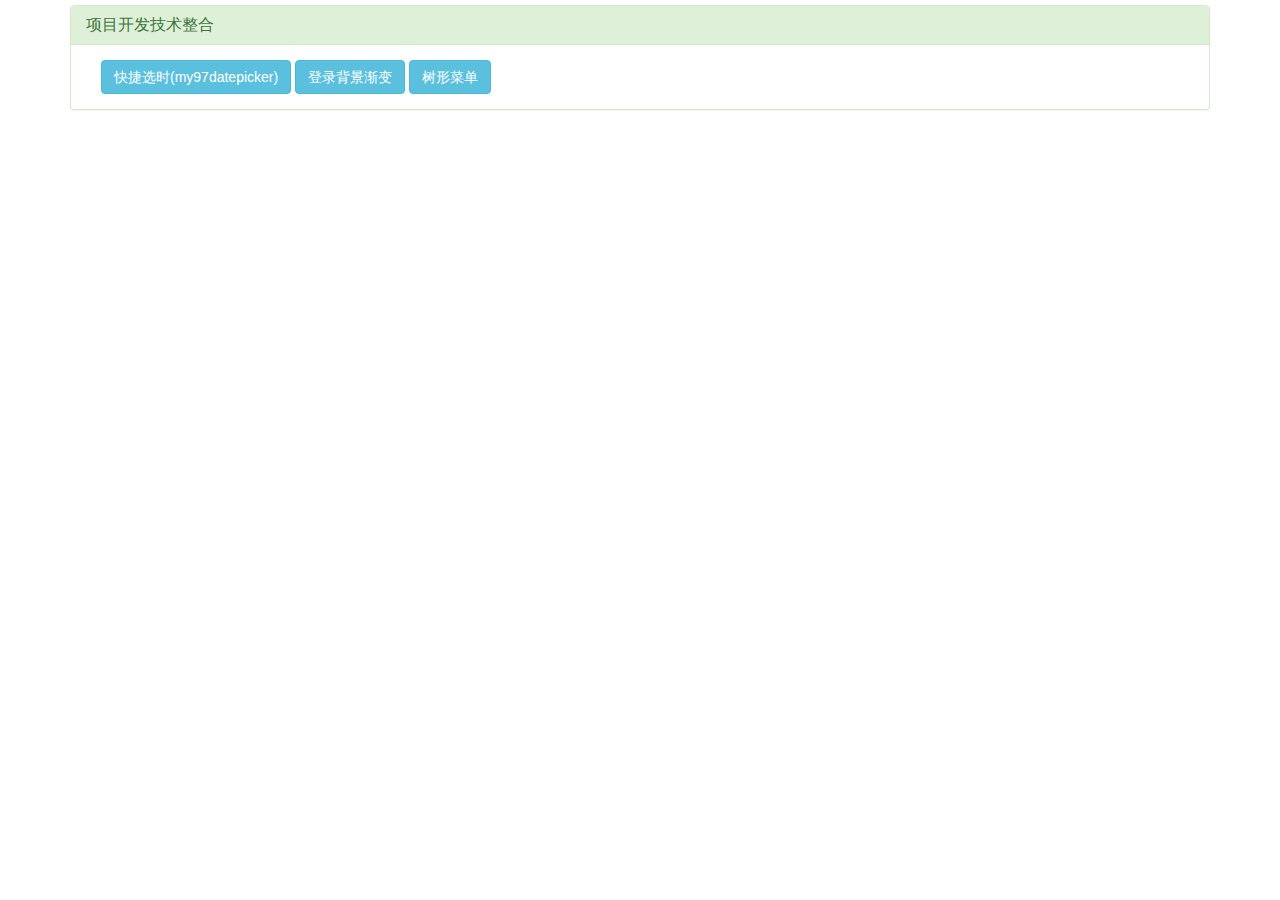
<file: index.html>
<!DOCTYPE html>
<html>
	<head>
		<meta charset="utf-8" />
		<title>项目开发使用的技术整合</title>
		<link rel="stylesheet" type="text/css" href="js/res/bootstrap-3.3.6-dist/css/bootstrap.min.css" />
		<script src="js/res/jquery/jquery-2.1.4.js" type="text/javascript" charset="utf-8"></script>
		<script src="js/res/bootstrap-3.3.6-dist/js/bootstrap.min.js" type="text/javascript" charset="utf-8"></script>
	</head>
	<body>
		<div class="container">
			<div class="row">
				<div class="col-lg-12">
					<div class="panel panel-success" style="margin-top: 5px;">
						<div class="panel-heading">
							<h3 class="panel-title">项目开发技术整合</h3>
						</div>
						<div class="panel-body">
							<div class="container">
								<div class="row">
									<div class="col-sm-12">
										<a href="SpeedyTime2.html" class="btn btn-info" target="_blank">快捷选时(my97datepicker)</a>
										<a href="login.html" class="btn btn-info" target="_blank">登录背景渐变</a>
										<a href="EasyuiTree.html" class="btn btn-info" target="_blank">树形菜单</a>
									</div>
								</div>
							</div>
						</div>
						
					</div>

				</div>
				<div class="clearfix"></div>
			</div>
		</div>
	
	</body>
</html>
</file>
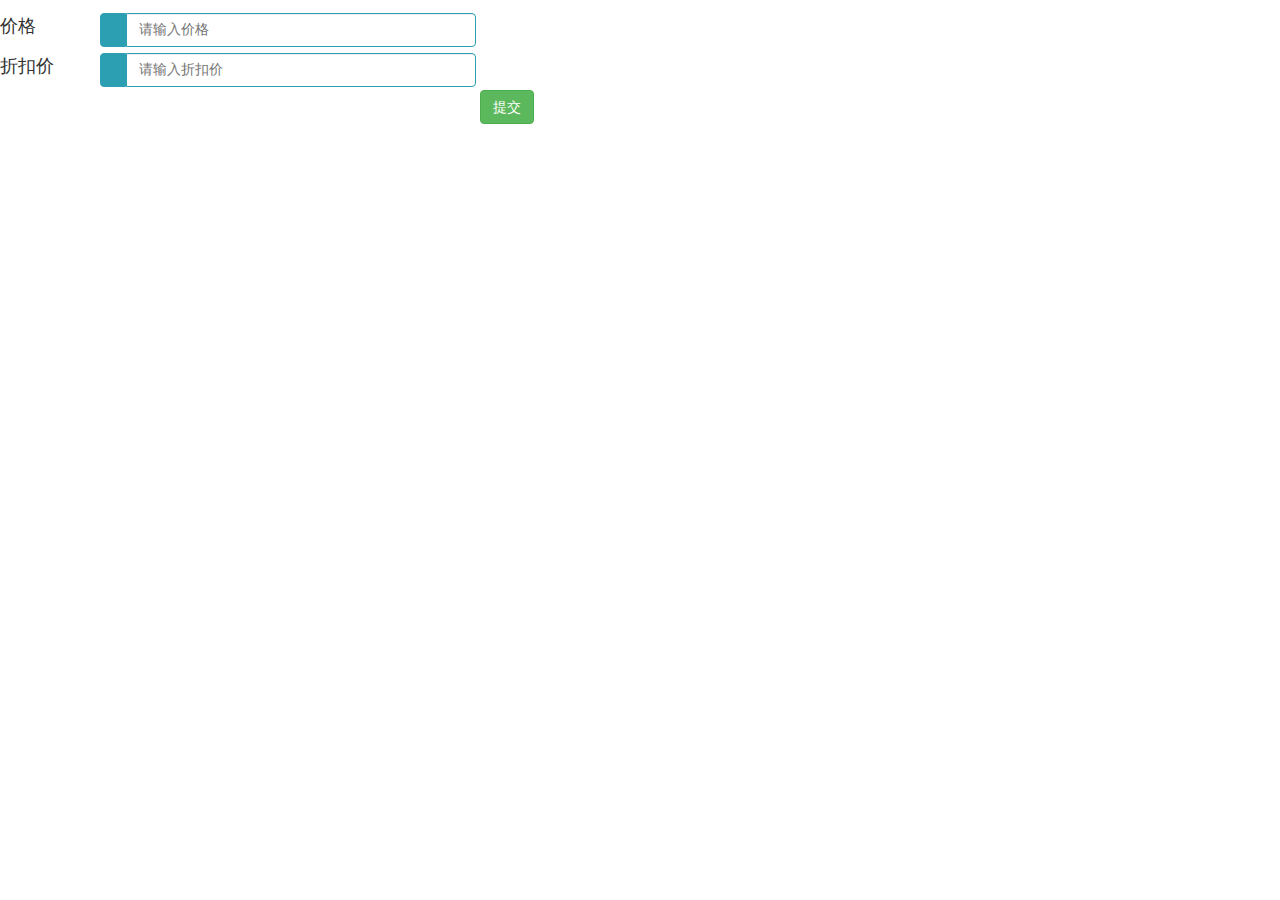
<file: CompareSize.html>
<!DOCTYPE html>
<html>
	<head>
		<meta charset="UTF-8">
		<title></title>
		<link rel="stylesheet" type="text/css" href="js/res/bootstrap-3.3.6-dist/css/bootstrap.min.css"/>
		<link rel="stylesheet" type="text/css" href="css/manager.css"/>
		<script src="js/res/jquery/jquery-2.1.4.min.js" type="text/javascript" charset="utf-8"></script>
		<script src="js/res/bootstrap-3.3.6-dist/js/bootstrap.min.js" type="text/javascript" charset="utf-8"></script>
		<script src="js/res/validate/jquery.validate.min.js" type="text/javascript" charset="utf-8"></script>
		<script type="text/javascript">
			$(function() {
				// 比较两个数字的大小
				jQuery.validator.addMethod("isBiger", function(value, element, param) {
					value = parseInt(value);
					var target = $(param).val();
					return this.optional(element) || value < target;
				});
				$("#register_btn").click(function() {
					if ($("#register_form").valid()) {
						$("#register_form").submit();
					}
				});
				var validator = $("#register_form").validate({
					rules: {
						Price: {
							required: true,
							number: true,
							range: [0, 1000000],
						},
						disPrice: {
							required: true,
							isBiger: "#Price",
							number: true,
							range: [0, 1000000],
							
						}
					},
					messages: {
						Price: {
							required: "价格必填",
							number: "必须是数字",
							range: "价格必须>0",
						},
						disPrice: {
							required: "折扣价必填",
							isBiger: "折扣价应该小于原价",
							number: "折扣价必须是数字",
							range: "折扣价价格必须>0",
							
						}
					},
					errorPlacement: function(error, element) {
						//						error.appendTo($('#errorPlacement'));
						if (element.is(":radio")) {
							error.appendTo(element.next().next());
						} else if (element.is(":checkbox")) {
							error.appendTo(element.next());
						} else {
							error.appendTo(element.next());
						}
					},
					submitHandler: function(form) {
						form.submit();
					},
					success: function(lable) {
						lable.html("&nbsp;").addClass("checked");
					},
					highlight: function(element, errorClass) {
						$(element).next().find("." + errorClass).removeClass("checked");
					}
				});
			});
		</script>
	</head>
	<body>
		<form id="register_form" class="register_form" method="post">
			<div class="input-g-line">
				<span class="input-g-title">价格</span>
				<div class="input-g">
					<span class="input-g-icon"></span>
					<input type="text" id="Price" name="Price" placeholder="请输入价格" class="input-g-text">
					<span class="status"></span>
				</div>
			</div>
			<div class="clear"></div>
			<div class="input-g-line">
				<span class="input-g-title">折扣价</span>
				<div class="input-g">
					<span class="input-g-icon"></span>
					<input type="text" id="disPrice" name="disPrice" placeholder="请输入折扣价" class="input-g-text">
					<span class="status"></span>
				</div>
			</div>
			<div class="clear"></div>
			<div class="input-g">
				<a class="btn btn-success" id="register_btn">提交</a>
			</div>
			<div class="clear"></div>
		</form>
	</body>
</html>
</file>
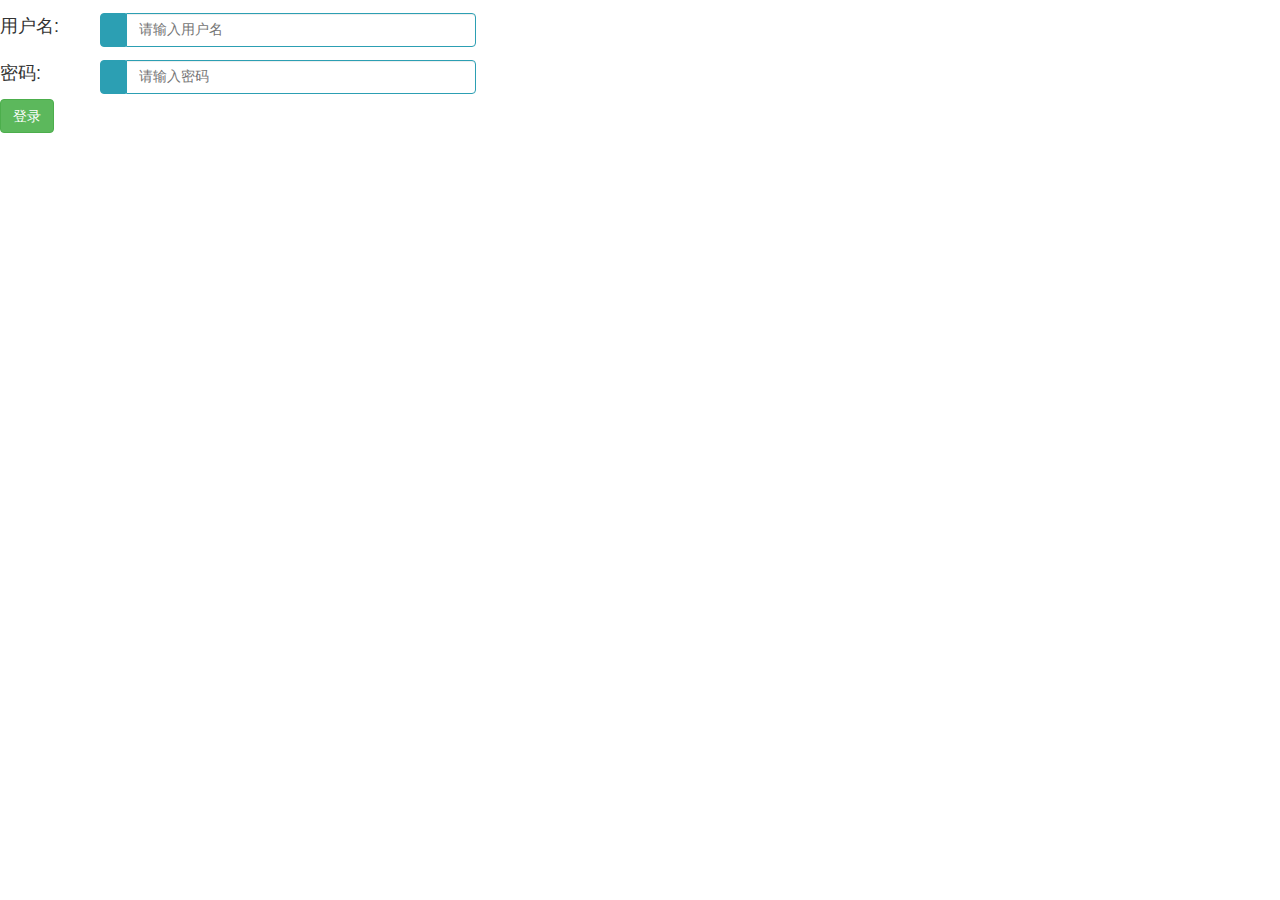
<file: login2.html>
<!DOCTYPE html>
<html>

	<head>
		<meta charset="utf-8">
		<title>登录--验证信息提示</title>
		<link rel="stylesheet" type="text/css" href="js/res/bootstrap-3.3.6-dist/css/bootstrap.min.css"/>
		<link rel="stylesheet" type="text/css" href="js/res/font-awesome-4.4.0/css/font-awesome.min.css"/>
		<script src="js/res/jquery/jquery-2.1.4.min.js" type="text/javascript" charset="utf-8"></script>
		<script src="js/res/validate/jquery.validate.js" type="text/javascript" charset="utf-8"></script>
		<style type="text/css">
			.input-g-line {
				height: 35px;
				line-height: 35px;
				padding: 3px 0px;
				margin: 5px 0px;
				vertical-align: central;
			}
			.input-g-title {
				font-size: 18px;
				float: left;
				width: 100px;
				height: 34px;
				line-height: 34px;
				display: inline-block;
				padding-top: 1px;
			}
			.input-g {
				display: table;
				position: relative;
				height: 25px;
				line-height: 25px;
				float: left;
				width: 380px;
				margin-top: 5px;
			}
			.input-g-icon {
				background-color: #2c9fb3;
				border: 1px solid #2C9FB3;
				border-radius: 4px;
				color: #FFFFFF;
				font-size: 14px;
				font-weight: normal;
				padding: 6px 12px;
				text-align: center;
				height: 22px;
				border-bottom-right-radius: 0px;
				border-top-right-radius: 0px;
				vertical-align: middle;
				white-space: nowrap;
				width: 1%;
				display: table-cell;
				margin-right: 0px;
			}
			.input-g-icon i {
				width: 16px;
			}
			.input-g .input-g-text {
				display: table-cell;
				width: 350px;
				background-color: #fff;
				background-image: none;
				border: 1px solid #2C9FB3;
				border-radius: 0px 4px 4px 0px;
				box-shadow: 0px 1px 1px rgba(0, 0, 0, 0.075) inset;
				color: #555;
				display: block;
				font-size: 14px;
				height: auto;
				line-height: 1.42857;
				padding: 6px 12px;
				transition: border-color 0.15s ease-in-out 0s, box-shadow 0.15s ease-in-out border-left-widths;
			}
			.input-g .input-g-text-m {
				display: table-cell;
				width: 350px;
				background-color: #fff;
				background-image: none;
				border: 1px solid #2c9fb3;
				border-radius: 0px 4px 4px 0px;
				box-shadow: 0 1px 1px rgba(0, 0, 0, 0.075) inset;
				color: #555;
				display: block;
				font-size: 14px;
				height: 234px;
				line-height: 1.42857;
				padding: 6px 12px;
				transition: border-color 0.15s ease-in-out 0s, box-shadow 0.15s ease-in-out 0s;
			}
			.input-g .status {
				display: table-cell;
				width: 150px;
			}
			.clear {
				display: block;
				clear: both;
				overflow: hidden;
				height: 0px;
				line-height: 0px;
				font-size: 0px;
			}
			/*validate验证样式*/
			
			span.status {
				text-align: left;
				vertical-align: top;
				white-space: nowrap;
				width: 246px;
				display: inline-block;
			}
			span.status label.error {
				background: url("img/uncheck.png") no-repeat scroll 0 0 rgba(0, 0, 0, 0);
				color: #dd676a;
				text-align: left;
				vertical-align: middle;
				padding-left: 16px;
				font-size: 12pt;
				height: 16px;
				line-height: 16px;
			}
			span.status label.checked {
				background: url("img/checked.png") no-repeat scroll 0 0 rgba(0, 0, 0, 0);
			}
			.validation-summary-errors ul li {
				color: #dd676a;
				text-align: left;
				vertical-align: middle;
				padding-left: 16px;
				font-size: 12pt;
				height: 16px;
				line-height: 16px;
			}
		</style>
		<script type="text/javascript">
			$(function($){
				$("#login-btn").click(function(){//注册登录按钮事件
					if($("#login-form").valid()){//使用validate验证
						$("#login-form").submit();//验证通过并提交
					}
				});
				
				//登录验证
				var validator=$("#login-form").validate({
					rules:{
						username:{
							required:true
							},
						userpass:{
							required:true,
							minlength:6
						}
					},
					messages:{
						username:{
							required:"用户名不能为空"
							},
						userpass:{
							required:"密码不能为空",
							minlength:"密码长度不能小于6位"
						}
					},
					errorPlacement:function(error,element){
//						error.appendTo($('#errorPlacement'));
						if(element.is(":radio")){
							error.appendTo(element.next().next());
						}else if(element.is(":checkbox")){
							error.appendTo(element.next());
						}else{
							error.appendTo(element.next());
						}
				},
					submitHandler:function(form){
						form.submit();
					}
					,success:function(lable){
						lable.html("&nbsp;").addClass("checked");
					},
					highlight:function(element,errorClass){
						$(element).next().find("."+errorClass).removeClass("checked");
					}
				});
			});
		</script>
	</head>

	<body>
		<form id="login-form" class="login_form" method="post">
			<div class="input-g-line">
				<span class="input-g-title">用户名:</span>
				<div class="input-g">
					<span class="input-g-icon"><i class="icon-user"></i></span>
					<input type="text" id="username" name="username" placeholder="请输入用户名" class="input-g-text">
					<span class="status"></span>
				</div>
			</div>
			<div class=clear></div>
			<div class="input-g-line">
				<span class="input-g-title">密码:</span>
				<div class="input-g">
					<span class="input-g-icon"><i class="icon-key"></i></span>
					<input type="password" id="userpass" name="userpass" placeholder="请输入密码" class="input-g-text">
					<span class="status"></span>
				</div>
			</div>
			<div class=clear></div>
			<div class="input-g">
				<a class="btn btn-success" id="login-btn">登录</a>
			</div>
		</form>
	</body>

</html>
</file>
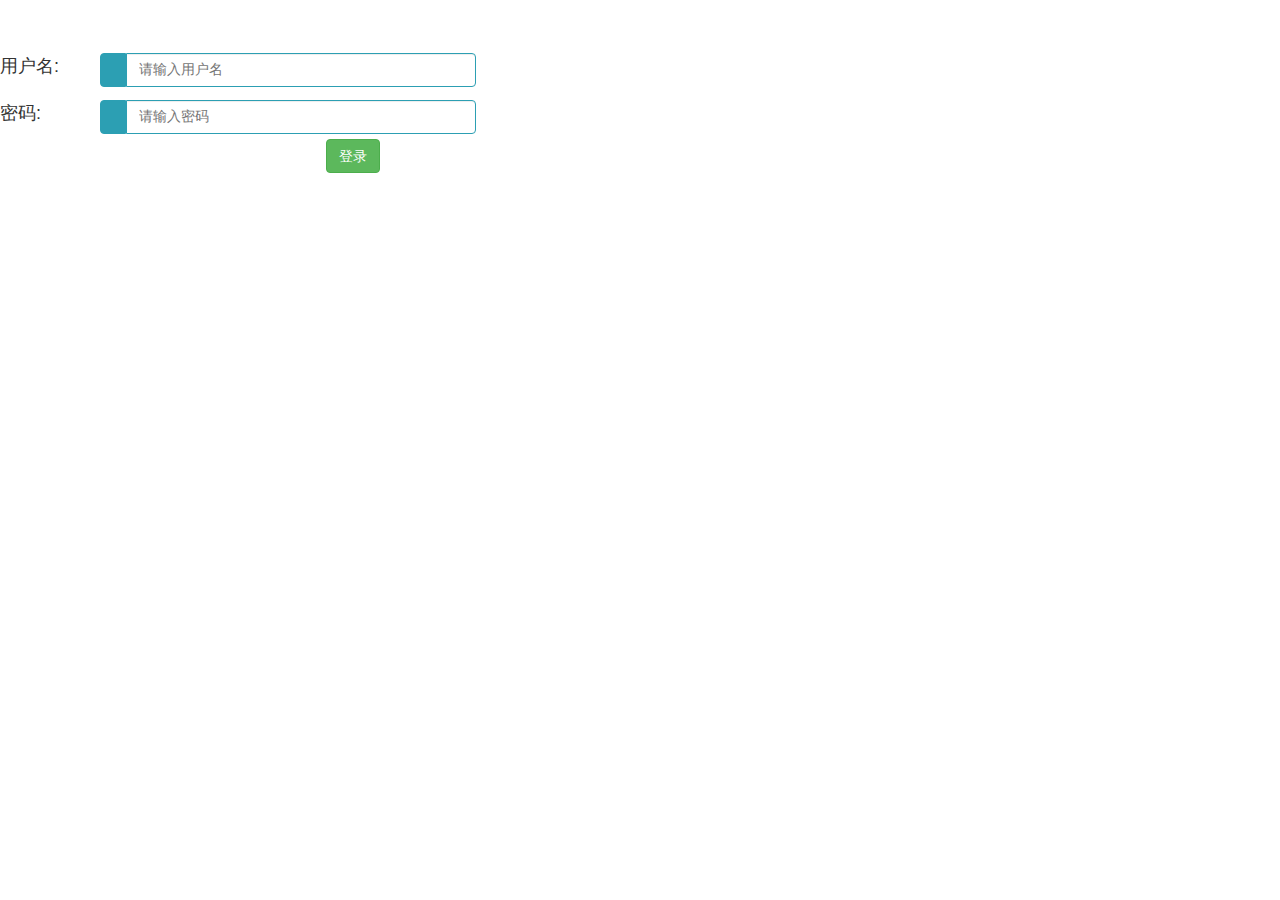
<file: login3.html>
<!DOCTYPE html>
<html>

	<head>
		<meta charset="utf-8">
		<title>登录--验证信息在一个地方显示</title>
		<link rel="stylesheet" type="text/css" href="js/res/bootstrap-3.3.6-dist/css/bootstrap.min.css" />
		<link rel="stylesheet" type="text/css" href="js/res/font-awesome-4.4.0/css/font-awesome.min.css" />
		<script src="js/res/jquery/jquery-2.1.4.min.js" type="text/javascript" charset="utf-8"></script>
		<script src="js/res/validate/jquery.validate.js" type="text/javascript" charset="utf-8"></script>
		<style type="text/css">
		@media (max-width:567px ) {
			span.status {
				
				margin-left: 150px !important;
			
			}
		}
			.input-g-line {
				height: 35px;
				line-height: 35px;
				padding: 3px 0px;
				margin: 5px 0px;
				vertical-align: central;
			}
			
			.input-g-title {
				font-size: 18px;
				float: left;
				width: 100px;
				height: 34px;
				line-height: 34px;
				display: inline-block;
				padding-top: 1px;
			}
			
			.input-g {
				display: table;
				position: relative;
				height: 25px;
				line-height: 25px;
				float: left;
				width: 380px;
				margin-top: 5px;
			}
			
			.input-g-icon {
				background-color: #2c9fb3;
				border: 1px solid #2C9FB3;
				border-radius: 4px;
				color: #FFFFFF;
				font-size: 14px;
				font-weight: normal;
				padding: 6px 12px;
				text-align: center;
				height: 22px;
				border-bottom-right-radius: 0px;
				border-top-right-radius: 0px;
				vertical-align: middle;
				white-space: nowrap;
				width: 1%;
				display: table-cell;
				margin-right: 0px;
			}
			
			.input-g-icon i {
				width: 16px;
			}
			
			.input-g .input-g-text {
				display: table-cell;
				width: 350px;
				background-color: #fff;
				background-image: none;
				border: 1px solid #2C9FB3;
				border-radius: 0px 4px 4px 0px;
				box-shadow: 0px 1px 1px rgba(0, 0, 0, 0.075) inset;
				color: #555;
				display: block;
				font-size: 14px;
				height: auto;
				line-height: 1.42857;
				padding: 6px 12px;
				transition: border-color 0.15s ease-in-out 0s, box-shadow 0.15s ease-in-out border-left-widths;
			}
			
			.input-g .input-g-text-m {
				display: table-cell;
				width: 350px;
				background-color: #fff;
				background-image: none;
				border: 1px solid #2c9fb3;
				border-radius: 0px 4px 4px 0px;
				box-shadow: 0 1px 1px rgba(0, 0, 0, 0.075) inset;
				color: #555;
				display: block;
				font-size: 14px;
				height: 234px;
				line-height: 1.42857;
				padding: 6px 12px;
				transition: border-color 0.15s ease-in-out 0s, box-shadow 0.15s ease-in-out 0s;
			}
			
			.input-g .status {
				display: table-cell;
				width: 150px;
			}
			
			.clear {
				display: block;
				clear: both;
				overflow: hidden;
				height: 0px;
				line-height: 0px;
				font-size: 0px;
			}
			/*validate验证样式*/
			/*span.status {
				text-align: left;
				vertical-align: top;
				white-space: nowrap;
				width: 246px;
				display: inline-block;
				height: 16px;
				overflow: hidden;
			}*/
			
			span.status {
				text-align: center;
				vertical-align: top;
				white-space: nowrap;
				width: 246px;
				display: block;
				height: 16px;
				overflow: hidden;
				margin-left: 200px;
			}
			
			span.status label.error {
				background: url("img/uncheck.png") no-repeat scroll 0 0 rgba(0, 0, 0, 0);
				color: #dd676a;
				text-align: left;
				vertical-align: middle;
				padding-left: 16px;
				font-size: 12pt;
				height: 16px;
				line-height: 16px;
			}
			
			span.status label.checked {
				background: url("img/checked.png") no-repeat scroll 0 0 rgba(0, 0, 0, 0);
			}
			
			#errorPlacement label {
				display: block;
			}
			
			.validation-summary-errors ul li {
				color: #dd676a;
				text-align: left;
				vertical-align: middle;
				padding-left: 16px;
				font-size: 12pt;
				height: 16px;
				line-height: 16px;
			}
			.input-g a.btn{
				float: right;
				
			}
		</style>
		<script type="text/javascript">
			$(function($) {
				$("#login-btn").click(function() { //注册登录按钮事件
					if ($("#login-form").valid()) { //使用validate验证
						$("#login-form").submit(); //验证通过并提交
					}
				});
				//登录验证
				var validator = $("#login-form").validate({
					ignore: "ignore",
					rules: {
						username: {
							required: true,
							minlength: 6
						},
						userpass: {
							required: true,
							minlength: 6
						}
					},
					messages: {
						username: {
							required: "用户名不能为空",
							minlength: "用户名长度不能小于6位"
						},
						userpass: {
							required: "密码不能为空",
							minlength: "密码长度不能小于6位"
						}
					},
					errorPlacement: function(error, element) {
						error.appendTo($('#errorPlacement'));
					},
					submitHandler: function(form) {
						form.submit();
					},
					highlight: function(element, errorClass) {
						$(element).parent().next().find("." + errorClass).removeClass("checked");
					}
				});
			});
		</script>
	</head>

	<body>
		<form id="login-form" class="login_form" method="post">
			<div class="input-g-line" style="text-align: center;">
				<span id="errorPlacement" class="status"></span>
			</div>
			<div class="input-g-line">
				<span class="input-g-title">用户名:</span>
				<div class="input-g">
					<span class="input-g-icon"><i class="icon-user"></i></span>
					<input type="text" id="username" name="username" placeholder="请输入用户名" class="input-g-text">

				</div>
			</div>
			<div class=clear></div>
			<div class="input-g-line">
				<span class="input-g-title">密码:</span>
				<div class="input-g">
					<span class="input-g-icon"><i class="icon-key"></i></span>
					<input type="password" id="userpass" name="userpass" placeholder="请输入密码" class="input-g-text">

				</div>
			</div>
			<div class=clear></div>
			<div class="input-g">
				<a class="btn btn-success" id="login-btn">登录</a>
			</div>
		</form>
	</body>

</html>
</file>
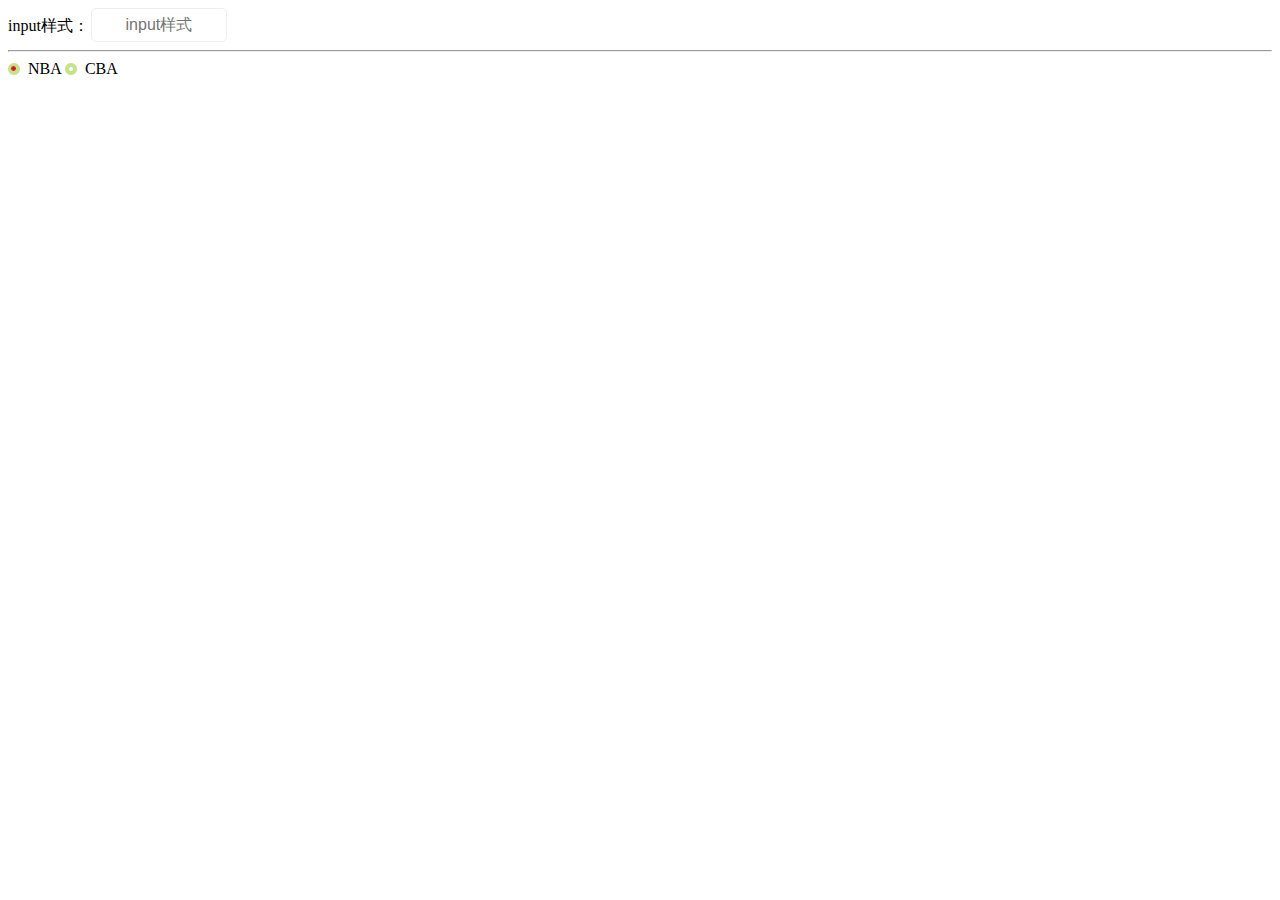
<file: radioButton.html>
<!DOCTYPE html>
<html>

	<head>
		<meta charset="UTF-8">
		<title>input和radio样式</title>
		<style type="text/css">
			input {
				border: 1px solid #eee;
				border-radius: 5px;
				width: 130px;
				height: 30px;
				line-height: 30px;
				font-size: 1em;
				text-align: center;
			}
			.input_span{
				display: inline-block;
				margin-right: 2px;
				text-align: center;
				vertical-align: middle;
			}
			input[type="radio"] {
				margin: 3px 10px 0px 5px;
				display: none;
			}
			
			label {
				padding-left: 20px;
				cursor: pointer;
				background: url(img/radioborder.png) no-repeat left 3px;
			}
			
			label.checked {
				background: url(img/selectradio.png) no-repeat left 3px;
			}
		</style>
		<script src="js/res/jquery/jquery-2.1.4.min.js" type="text/javascript" charset="utf-8"></script>
		<script>
			$(function() {
				$('label').click(function() {
					var radioId = $(this).attr('name');
					$('label').removeAttr('class') && $(this).attr('class', 'checked');
					$('input[type="radio"]').removeAttr('checked') && $('#' + radioId).attr('checked', 'checked');
				});
			});
		</script>
	</head>

	<body>
		<span class="input_span">input样式：</span><input type="text" placeholder="input样式" />

		<hr />

		<div>
			<input type="radio" id="nba" checked="checked" name="sport" value="nba">
			<label name="nba" class="checked" for="nba">NBA</label>
			<input type="radio" id="cba" name="sport" value="cba">
			<label name="cba" for="cba">CBA</label>
		</div>
	</body>

</html>
</file>
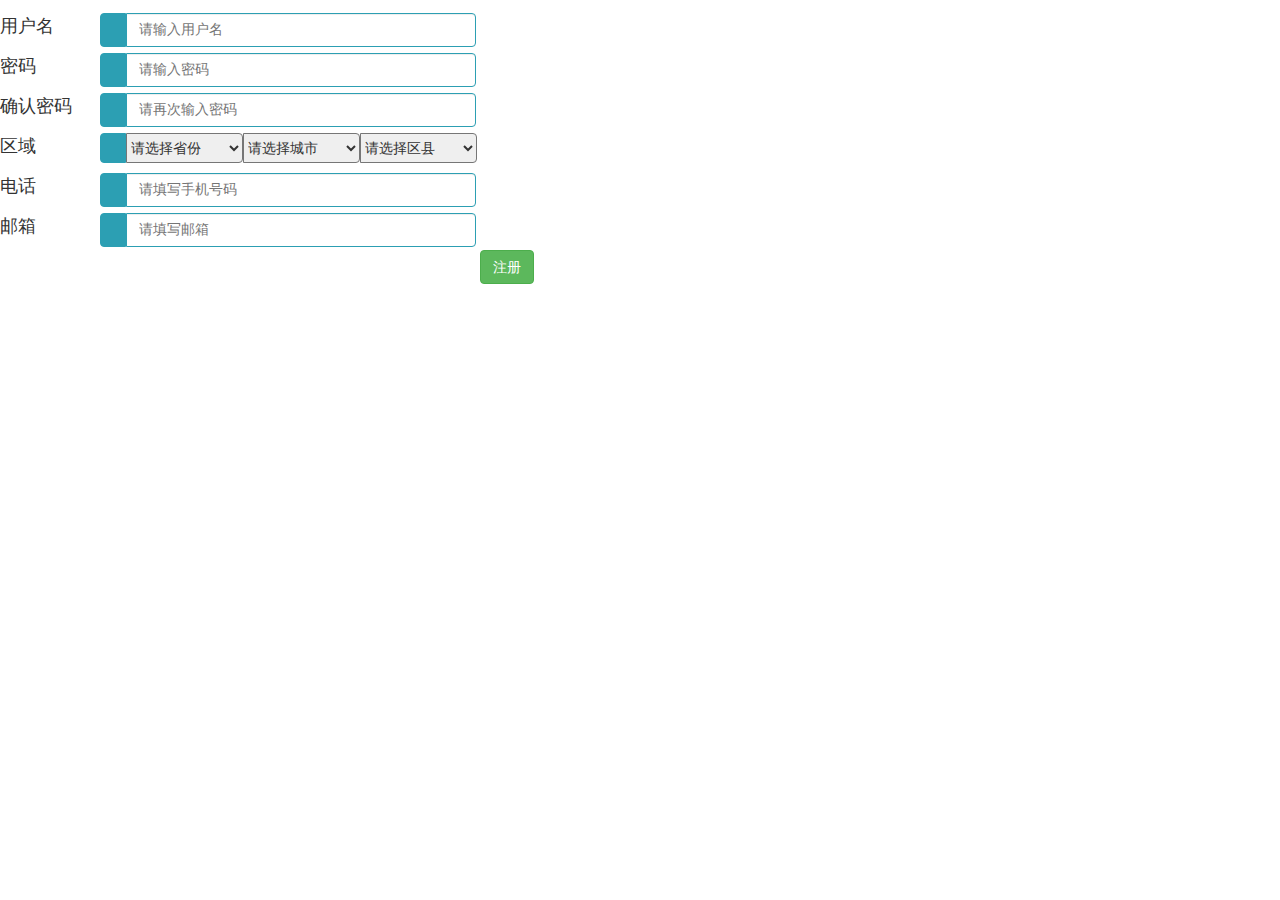
<file: register.html>
﻿<!DOCTYPE html>
<html>

	<head>
		<meta charset="utf-8">
		<title>用户注册</title>
		<link rel="stylesheet" type="text/css" href="js/res/bootstrap-3.3.6-dist/css/bootstrap.min.css"/>
		<link rel="stylesheet" type="text/css" href="js/res/font-awesome-4.4.0/css/font-awesome.min.css"/>
		<script src="js/res/jquery/jquery-2.1.4.min.js" type="text/javascript" charset="utf-8"></script>
		<script src="js/res/validate/jquery.validate.js" type="text/javascript" charset="utf-8"></script>
		<script type="text/javascript" src="js/res/javascript/Cascade.js" ></script>
		<script type="text/javascript" src="js/res/javascript/common.js"></script>
		<script src="js/res/javascript/register.js" type="text/javascript" charset="utf-8"></script>
		<style type="text/css">
			/**start input style**/
			
			.input-g-line {
				vertical-align: central;
				height: 35px;
				line-height: 35px;
				padding: 3px 0px;
				margin: 5px 0px;
			}
			.input-g-title {
				display: inline-block;
				float: left;
				height: 34px;
				line-height: 34px;
				width: 100px;
				padding-top: 1px;
				font-size: 18px;
			}
			.input-g {
				display: table;
				position: relative;
				height: 25px;
				line-height: 25px;
				float: left;
				width: 380px;
				margin-top: 5px;
			}
			.input-g-icon {
				background-color: #2C9FB3;
				border: 1px solid #2C9FB3;
				border-radius: 4px;
				color: #FFFFFF;
				font-size: 14px;
				font-weight: normal;
				line-height: 22px;
				padding: 6px 12px;
				text-align: center;
				height: 22px;
				border-bottom-right-radius: 0px;
				border-top-right-radius: 0px;
				vertical-align: middle;
				white-space: nowrap;
				width: 1%;
				display: table-cell;
				margin-right: 0px;
			}
			.input-g-icon i {
				width: 16px;
			}
			.input-g .input-g-text {
				display: table-cell;
				width: 350px;
				background-color: #fff;
				background-image: none;
				border: 1px solid #2C9FB3;
				border-radius: 0px 4px 4px 0px;
				box-shadow: 0 1px 1px rgba(0, 0, 0, 0.075) inset;
				color: #555;
				display: block;
				font-size: 14px;
				height: auto;
				line-height: 1.42857;
				padding: 6px 12px;
				transition: border-color 0.15s ease-in-out 0s, box-shadow 0.15s ease-in-out 0s;
			}
			.input-g .input-g-text-m {
				display: table-cell;
				width: 350px;
				background-color: #fff;
				background-image: none;
				border: 1px solid #2c9fb3;
				border-radius: 0px 4px 4px 0px;
				box-shadow: 0 1px 1px rgba(0, 0, 0, 0.075) inset;
				color: #555;
				display: block;
				font-size: 14px;
				height: 234px;
				line-height: 1.42857;
				padding: 6px 12px;
				transition: border-color 0.15s ease-in-out 0s, box-shadow 0.15s ease-in-out 0s;
			}
			.input-g .status {
				display: table-cell;
				width: 150px;
			}
			.input-g select {
				height: 30px;
				line-height: 30px;
				float: left;
				border-radius: 0px 4px 4px 0px;
				width: 117px;
			}
			/**end input style**/
			/***VAlid****/
			
			span.status {
				text-align: left;
				vertical-align: top;
				white-space: nowrap;
				width: 246px;
				display: inline-block;
			}
			span.status label.error {
				background: url("img/uncheck.png") no-repeat scroll 0 0 rgba(0, 0, 0, 0);
				color: #dd676a;
				text-align: left;
				vertical-align: middle;
				padding-left: 16px;
				font-size: 12pt;
				height: 16px;
				line-height: 16px;
			}
			span.status label.checked {
				background: url("img/checked.png") no-repeat scroll 0 0 rgba(0, 0, 0, 0);
			}
			.Linkage {
				position: relative;
			}
			.Linkage .status {				
				position: absolute;
				left: 375px;
				top: 0;
			}
			.validation-summary-errors ul li {
				color: #dd676a;
				text-align: left;
				vertical-align: middle;
				padding-left: 16px;
				font-size: 12pt;
				height: 16px;
				line-height: 16px;
			}
			/***end  VAlid****/
		</style>
		    <script>
    //$(function() {
    //    $("#Province").change(function() {
    //        $("#District").valid();
    //    });
    //    $("#City").change(function() {
    //        $("#District").valid();
    //    });
    //})
    </script>

	</head>

	<body>
		<form id="register_form" class="register_form" method="post">
			<div class="input-g-line">
				<span class="input-g-title">用户名</span>
				<div class="input-g">
					<span class="input-g-icon"></span>
					<input type="text" id="realName" name="realName" placeholder="请输入用户名" class="input-g-text">
					<span class="status"></span>
				</div>
			</div>
			<div class="clear"></div>
			<div class="input-g-line">
				<span class="input-g-title">密码</span>
				<div class="input-g">
					<span class="input-g-icon"></span>
					<input type="password" id="realPass" name="realPass" placeholder="请输入密码" class="input-g-text">
					<span class="status"></span>
				</div>
			</div>
			<div class="clear"></div>
			<div class="input-g-line">
				<span class="input-g-title">确认密码</span>
				<div class="input-g">
					<span class="input-g-icon"></span>
					<input type="password" id="realPass2" name="realPass2" placeholder="请再次输入密码" class="input-g-text">
					<span class="status"></span>
				</div>
			</div>
			<div class="clear"></div>
			<div class="input-g-line">
				<span class="input-g-title">区域</span>
				<div id="Region" class="input-g Linkage">
					<span class="input-g-icon"></span>
					<select id="Province" name="Province">
						<option value="请选择省份">请选择省份</option>
					</select>
					<select id="City" name="City">
						<option value="请选择城市">请选择城市</option>
					</select>
					<select id="District" name="District">
						<option value="请选择地区">请选择地区</option>
					</select><span class="status"></span>
				</div>				
			</div>
			<div class="clear"></div>
			<div class="input-g-line">
				<span class="input-g-title">电话</span>
				<div class="input-g">
					<span class="input-g-icon"></span>
					<input type="text" id="Phone" name="Phone" placeholder="请填写手机号码" class="input-g-text">
					<span class="status"></span>
				</div>
			</div>
			<div class="clear"></div>
			<div class="input-g-line">
				<span class="input-g-title">邮箱</span>
				<div class="input-g">
					<span class="input-g-icon"></span>
					<input type="text" id="Email" name="Email" placeholder="请填写邮箱" class="input-g-text">
					<span class="status"></span>
				</div>
			</div>
			<div class="clear"></div>
			<div class="input-g">
				<a class="btn btn-success" id="register_btn">注册</a>
			</div>
			<div class="clear"></div>
		</form>
	</body>

</html>
</file>
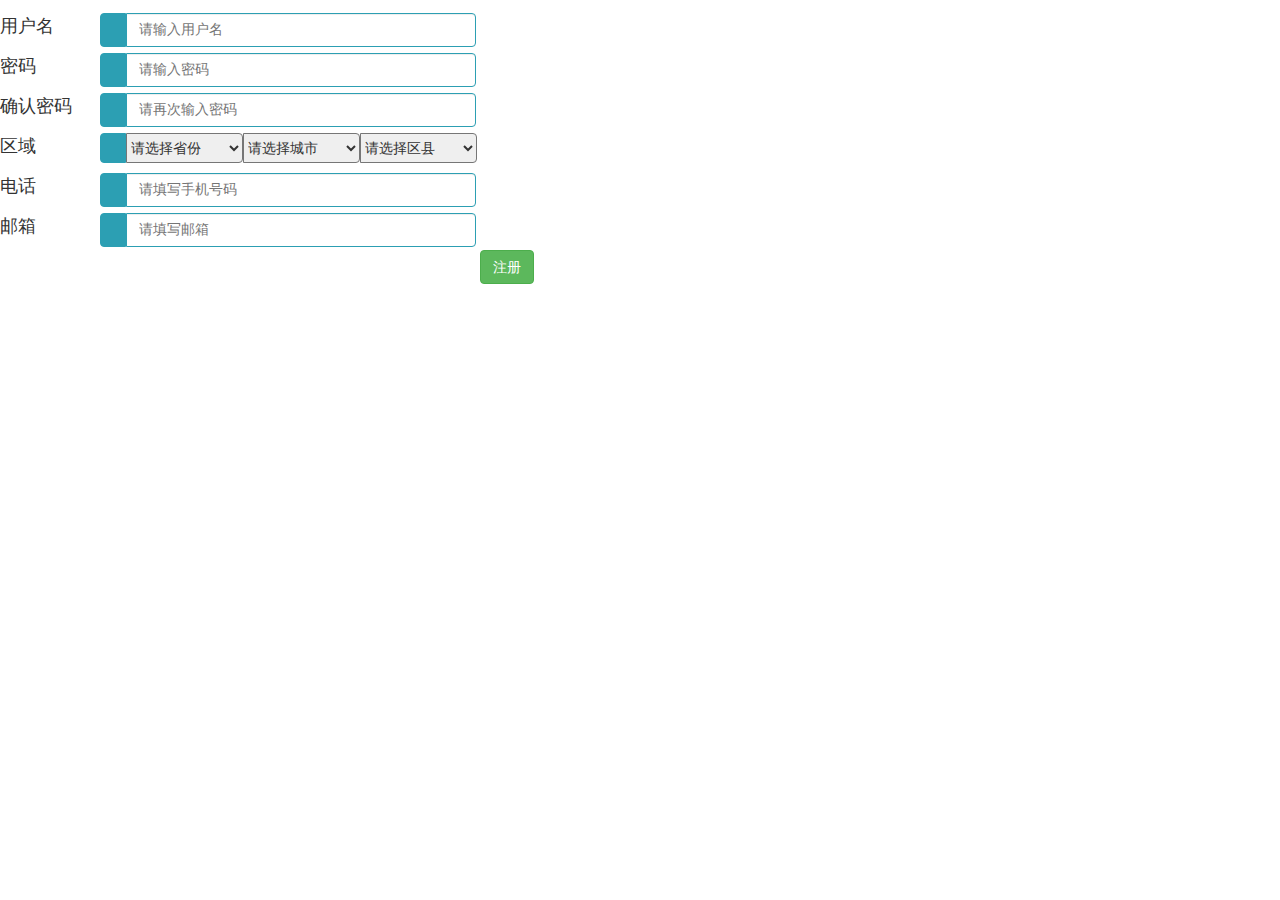
<file: register1.html>
<!DOCTYPE html>
<html>

<head>
    <meta charset="utf-8">
    <title>用户注册</title>
   <link rel="stylesheet" type="text/css" href="js/res/bootstrap-3.3.6-dist/css/bootstrap.min.css"/>
		<link rel="stylesheet" type="text/css" href="js/res/font-awesome-4.4.0/css/font-awesome.min.css"/>
		<script src="js/res/jquery/jquery-2.1.4.min.js" type="text/javascript" charset="utf-8"></script>
		<script src="js/res/validate/jquery.validate.js" type="text/javascript" charset="utf-8"></script>
		<script type="text/javascript" src="js/res/javascript/Cascade1.js" ></script>
		<script type="text/javascript" src="js/res/javascript/common.js"></script>
		<script src="js/res/javascript/register1.js" type="text/javascript" charset="utf-8"></script>
    <style type="text/css">
    /**start input style**/
    
    .input-g-line {
        vertical-align: central;
        height: 35px;
        line-height: 35px;
        padding: 3px 0px;
        margin: 5px 0px;
    }
    
    .input-g-title {
        display: inline-block;
        float: left;
        height: 34px;
        line-height: 34px;
        width: 100px;
        padding-top: 1px;
        font-size: 18px;
    }
    
    .input-g {
        display: table;
        position: relative;
        height: 25px;
        line-height: 25px;
        float: left;
        width: 380px;
        margin-top: 5px;
    }
    
    .input-g-icon {
        background-color: #2C9FB3;
        border: 1px solid #2C9FB3;
        border-radius: 4px;
        color: #FFFFFF;
        font-size: 14px;
        font-weight: normal;
        line-height: 22px;
        padding: 6px 12px;
        text-align: center;
        height: 22px;
        border-bottom-right-radius: 0px;
        border-top-right-radius: 0px;
        vertical-align: middle;
        white-space: nowrap;
        width: 1%;
        display: table-cell;
        margin-right: 0px;
    }
    
    .input-g-icon i {
        width: 16px;
    }
    
    .input-g .input-g-text {
        display: table-cell;
        width: 350px;
        background-color: #fff;
        background-image: none;
        border: 1px solid #2C9FB3;
        border-radius: 0px 4px 4px 0px;
        box-shadow: 0 1px 1px rgba(0, 0, 0, 0.075) inset;
        color: #555;
        display: block;
        font-size: 14px;
        height: auto;
        line-height: 1.42857;
        padding: 6px 12px;
        transition: border-color 0.15s ease-in-out 0s, box-shadow 0.15s ease-in-out 0s;
    }
    
    .input-g .input-g-text-m {
        display: table-cell;
        width: 350px;
        background-color: #fff;
        background-image: none;
        border: 1px solid #2c9fb3;
        border-radius: 0px 4px 4px 0px;
        box-shadow: 0 1px 1px rgba(0, 0, 0, 0.075) inset;
        color: #555;
        display: block;
        font-size: 14px;
        height: 234px;
        line-height: 1.42857;
        padding: 6px 12px;
        transition: border-color 0.15s ease-in-out 0s, box-shadow 0.15s ease-in-out 0s;
    }
    
    .input-g .status {
        display: table-cell;
        width: 150px;
    }
    
    .input-g select {
        height: 30px;
        line-height: 30px;
        float: left;
        border-radius: 0px 4px 4px 0px;
        width: 117px;
    }
    /**end input style**/
    /***VAlid****/
    
    span.status {
        text-align: left;
        vertical-align: top;
        white-space: nowrap;
        width: 246px;
        display: inline-block;
    }
    
    span.status label.error {
        background: url("img/uncheck.png") no-repeat scroll 0 0 rgba(0, 0, 0, 0);
        color: #dd676a;
        text-align: left;
        vertical-align: middle;
        padding-left: 16px;
        font-size: 12pt;
        height: 16px;
        line-height: 16px;
    }
    
    span.status label.checked {
        background: url("img/checked.png") no-repeat scroll 0 0 rgba(0, 0, 0, 0);
    }
    
    .Linkage {
        position: relative;
    }
    .Linkage .status {
        position: absolute;
        left: 375px;
        top: 0;
    }
    .validation-summary-errors ul li {
        color: #dd676a;
        text-align: left;
        vertical-align: middle;
        padding-left: 16px;
        font-size: 12pt;
        height: 16px;
        line-height: 16px;
    }
    /***end  VAlid****/
    </style>
    <script>
    $(function() {
        $("#Province").change(function() {
            var val = $("#Province").val();
            $("#City").rules("remove");
            $("#City").next("span").empty();
            $("#District").rules("remove");
            $("#District").next("span").empty();
            if (val) {
                $("#Province").rules("remove");
                $("#City").rules("add", {
                    required: true,
                    messages: {
                        required: "城市不能为空"
                    }
                });
            } else {
                $("#Province").rules("add", {
                    required: true,
                    messages: {
                        required: "省份不能为空"
                    }
                });
            }
        });
        $("#City").change(function() {
            var val = $("#City").val();
            $("#District").rules("remove");
            $("#District").next("span").empty();
            if (val) {
                $("#City").rules("remove");
                $("#District").rules("add", {
                    required: true,
                    messages: {
                        required: "地区不能为空"
                    }
                });
            } else {
                $("#City").rules("add", {
                    required: true,
                    messages: {
                        required: "城市不能为空"
                    }
                });
            }
        });
    })
    </script>
</head>

<body>
    <form id="register_form" class="register_form" method="post">
        <div class="input-g-line">
            <span class="input-g-title">用户名</span>
            <div class="input-g">
                <span class="input-g-icon"></span>
                <input type="text" id="realName" name="realName" placeholder="请输入用户名" class="input-g-text">
                <span class="status"></span>
            </div>
        </div>
        <div class="clear"></div>
        <div class="input-g-line">
            <span class="input-g-title">密码</span>
            <div class="input-g">
                <span class="input-g-icon"></span>
                <input type="password" id="realPass" name="realPass" placeholder="请输入密码" class="input-g-text">
                <span class="status"></span>
            </div>
        </div>
        <div class="clear"></div>
        <div class="input-g-line">
            <span class="input-g-title">确认密码</span>
            <div class="input-g">
                <span class="input-g-icon"></span>
                <input type="password" id="realPass2" name="realPass2" placeholder="请再次输入密码" class="input-g-text">
                <span class="status"></span>
            </div>
        </div>
        <div class="clear"></div>
        <div class="input-g-line">
            <span class="input-g-title">区域</span>
            <div class="input-g Linkage">
                <span class="input-g-icon"></span>
                <select id="Province" name="Province">
                    <option value="请选择省份">请选择省份</option>
                </select><span class="status"></span>
                <select id="City" name="City">
                    <option value="请选择城市">请选择城市</option>
                </select><span class="status"></span>
                <select id="District" name="District">
                    <option value="">请选择地区</option>
                </select>
                <span class="status "></span>
            </div>
        </div>
        <div class="clear"></div>
        <div class="input-g-line">
            <span class="input-g-title">电话</span>
            <div class="input-g">
                <span class="input-g-icon"></span>
                <input type="text" id="Phone" name="Phone" placeholder="请填写手机号码" class="input-g-text">
                <span class="status"></span>
            </div>
        </div>
        <div class="clear"></div>
        <div class="input-g-line">
            <span class="input-g-title">邮箱</span>
            <div class="input-g">
                <span class="input-g-icon"></span>
                <input type="text" id="Email" name="Email" placeholder="请填写邮箱" class="input-g-text">
                <span class="status"></span>
            </div>
        </div>
        <div class="clear"></div>
        <div class="input-g">
            <a class="btn btn-success" id="register_btn">注册</a>
        </div>
        <div class="clear"></div>
    </form>
</body>

</html>
</file>
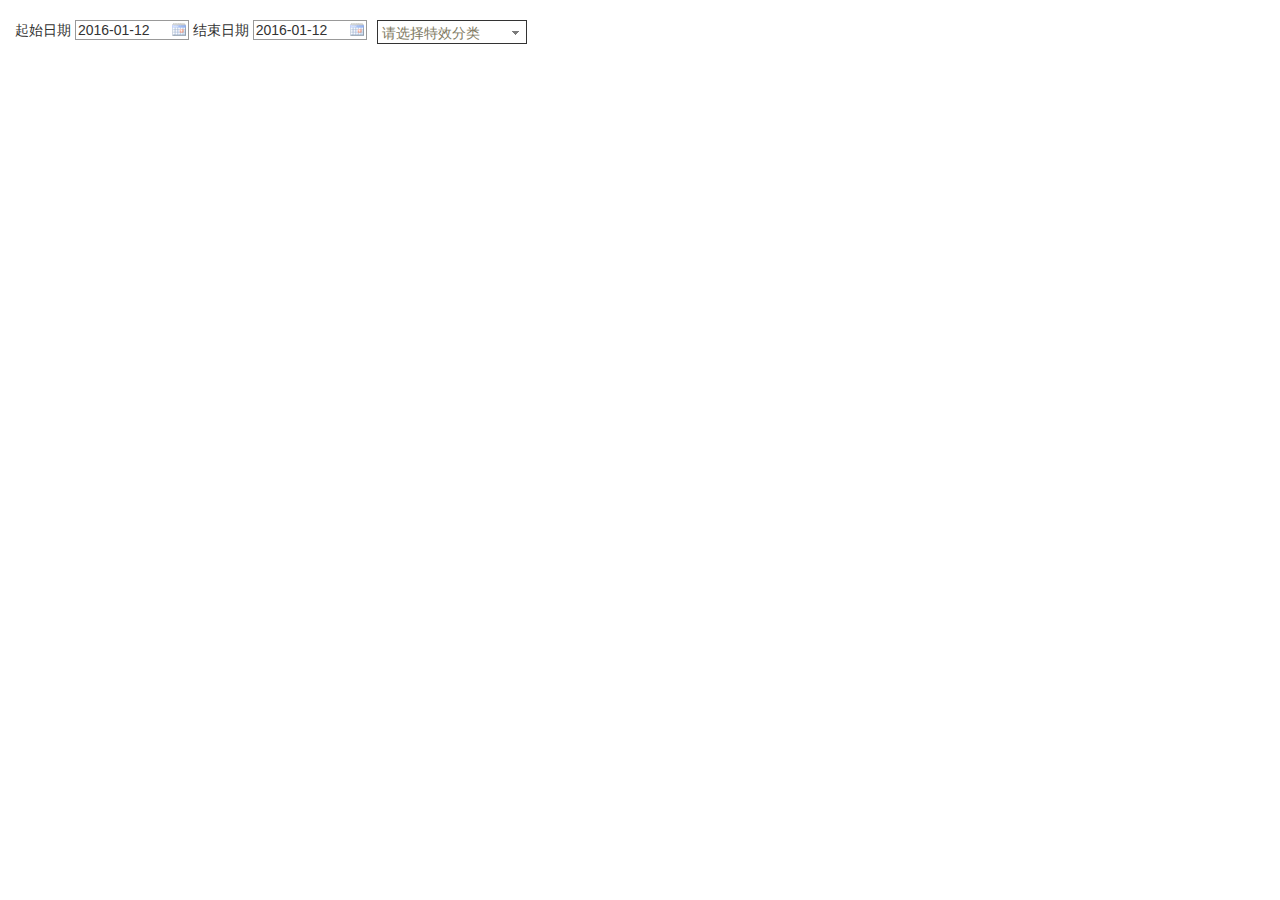
<file: SpeedyTime.html>
<!DOCTYPE html>
<html>

	<head>
		<meta http-equiv="Content-Type" content="text/html; charset=utf-8" />
		<title>快捷选时</title>
		<style type="text/css">
		
			body,
			ul,
			li {
				margin: 0;
				padding: 0;
				font-size: 13px;
			}
			
			ul,
			li {
				list-style: none;
			}
			
			#divselect {
				width: 186px;
				margin: 0px 10px;
				position: relative;
				z-index: 10000;
			}
			
			#divselect cite {
				width: 150px;
				height: 24px;
				line-height: 24px;
				display: block;
				color: #807a62;
				cursor: pointer;
				font-style: normal;
				padding-left: 4px;
				padding-right: 30px;
				border: 1px solid #333333;
				background: url('img/xjt.png') no-repeat right center;
			}
			
			#divselect ul {
				width: 150px;
				border: 1px solid #333333;
				background-color: #ffffff;
				position: absolute;
				z-index: 20000;
				margin-top: -1px;
				display: none;
			}
			
			#divselect ul li {
				height: 24px;
				line-height: 24px;
			}
			
			#divselect ul li a {
				display: block;
				height: 24px;
				color: #333333;
				text-decoration: none;
				padding-left: 10px;
				padding-right: 10px;
			}
			
			#divselect ul li a:hover {
				background-color: #CCC;
			}
			
			.md_left,
			.md_right {
				float: left;
			}
			.md{
				margin-top: 20px;
				
			}
		</style>
		<link rel="stylesheet" type="text/css" href="js/res/bootstrap-3.3.6-dist/css/bootstrap.min.css" />
		<!--<script src="js/res/jquery/jquery.js" type="text/javascript" charset="utf-8"></script>-->
		<script src="js/res/jquery/jquery-2.1.4.js" type="text/javascript" charset="utf-8"></script>
		<script src="js/res/My97DatePicker/WdatePicker.js" type="text/javascript" charset="utf-8"></script>
		<script src="js/res/javascript/divselect.js" type="text/javascript" charset="utf-8"></script>
		<script type="text/javascript">
			$(function() {
				$.divselect("#divselect", "#inputselect");
			});
		</script>
	</head>

	<body>
		<div class="container-fluid">
			<div class="row">
				<div class="col-lg-12 md">
					<form action="" method="post">
					<div class="md_left">
						<span class="fl">起始日期</span>
						<span id="StartDate" class="fl ccccc selectStyle selectStyleTwo">
            	<input type="text" value="2016-01-12" id="StartDate1" style="width: 114px;" class="Wdate" onclick="WdatePicker({dateFmt:'yyyy-MM-dd'})">
            </span>
						<span class="fl">结束日期</span>
						<span id="EndDate" class="fl ccccc selectStyle selectStyleTwo">
                  <input type="text" value="2016-01-12" id="EndDate1" style="width: 114px;" class="Wdate" onclick="WdatePicker({dateFmt:'yyyy-MM-dd'})">
            </span>
					</div>
					<div id="divselect" class="md_right">
						<cite>请选择特效分类</cite>
						<ul style="display: none;">
							<li><a href="javascript:;" selectid="1">今日</a></li>
							<li><a href="javascript:;" selectid="2">昨日</a></li>
							<li><a href="javascript:;" selectid="3">本周</a></li>
							<li><a href="javascript:;" selectid="4">上周</a></li>
							<li><a href="javascript:;" selectid="5">本月</a></li>
							<li><a href="javascript:;" selectid="6">上月</a></li>
							<li><a href="javascript:;" selectid="7">本年</a></li>
							<li><a href="javascript:;" selectid="8">去年</a></li>
							<li><a href="javascript:;" selectid="9">本季度</a></li>
							<li><a href="javascript:;" selectid="10">上季度</a></li>
							<!--<li><a href="javascript:;" selectid="11">下一个季度</a></li>-->
						</ul>
					</div>
					<input name="" type="hidden" value="" id="inputselect" />

				</form>

				</div>
				
			</div>
		</div>

	</body>

</html>
</file>
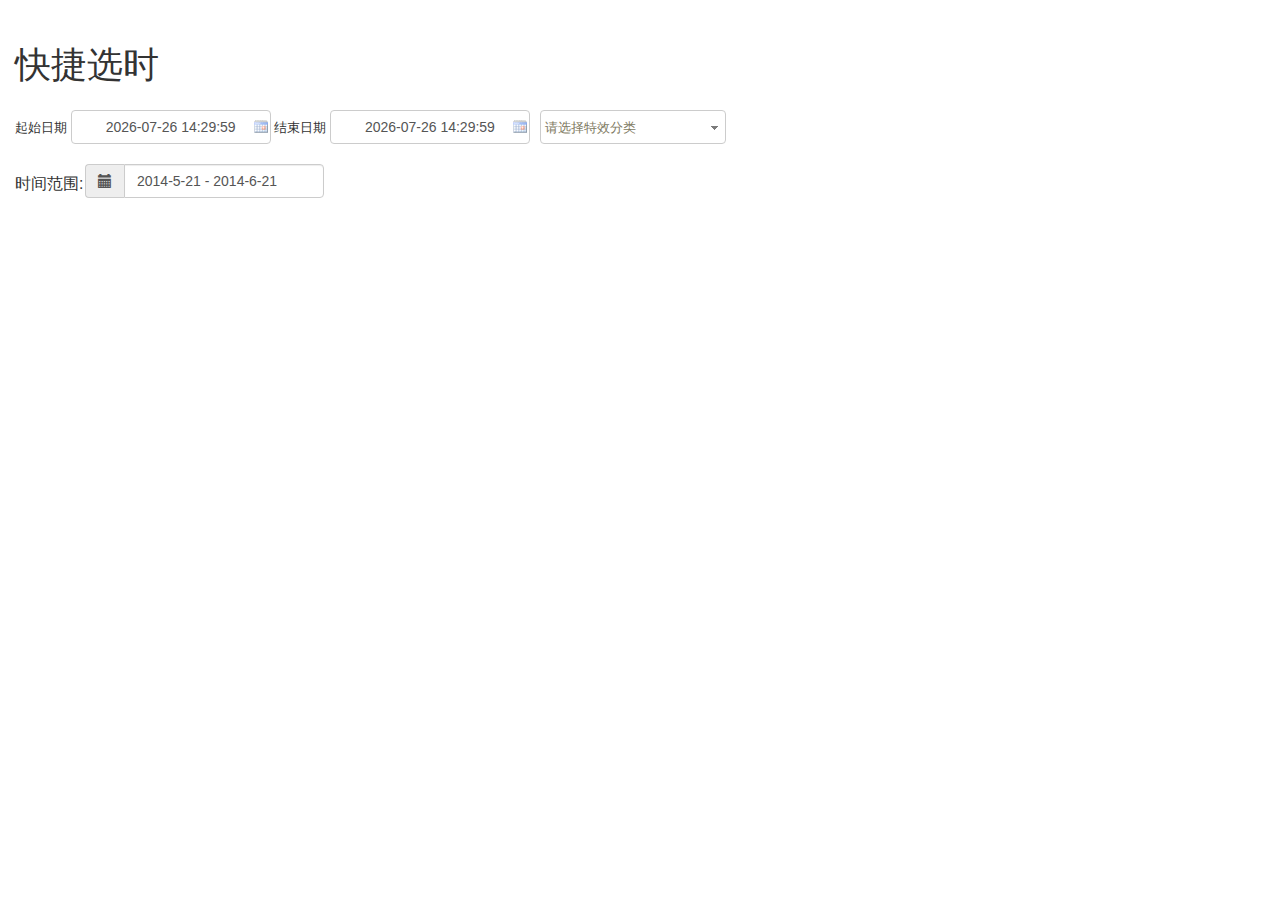
<file: SpeedyTime2.html>
<!DOCTYPE html>
<html>

	<head>
		<meta charset="UTF-8">
		<title>快捷选时</title>
		<link rel="stylesheet" type="text/css" href="js/res/daterangepicker/css/daterangepicker-bs3.css" />
		<link rel="stylesheet" type="text/css" href="js/res/bootstrap-3.3.6-dist/css/bootstrap.min.css" />
		<script src="js/res/My97DatePicker/WdatePicker.js" type="text/javascript" charset="utf-8"></script>
		<script src="js/res/jquery/jquery.js" type="text/javascript" charset="utf-8"></script>
		<script type="text/javascript">
    var j = jQuery.noConflict(true);
    j(document).ready(function () {
        //设置快捷选时
         j.divselect("#divselect", "#inputselect");
    });   
</script>	
<script src="js/res/javascript/divselect1.js" type="text/javascript" charset="utf-8"></script>
		<script src="js/res/jquery/jquery-2.1.4.js" type="text/javascript" charset="utf-8"></script>
		<script src="js/res/bootstrap-3.3.6-dist/js/bootstrap.min.js" type="text/javascript" charset="utf-8"></script>
		<script src="js/res/daterangepicker/js/moment.js" type="text/javascript" charset="utf-8"></script>
		<script src="js/res/daterangepicker/js/daterangepicker.js" type="text/javascript" charset="utf-8"></script>
		
		
		<script type="text/javascript">
			$(document).ready(function(){
				var myDate = new Date;
				myDate = new Date(myDate.getTime());
					$('#StartDate1').val(myDate.pattern("yyyy-MM-dd HH:mm:ss"));
					$('#EndDate1').val(myDate.pattern("yyyy-MM-dd HH:mm:ss"));
				var currMonth=myDate.getMonth();
				var currquarter=Math.floor(currMonth/3)*3;
				var supraquarter=Math.floor(currMonth/3)*3-1;
				 //设置时间范围
                $('input[name="reservation"]').daterangepicker(
                       {
            ranges: {
                '今天': [moment(), moment()],
                '昨天': [moment().subtract(1, 'days'), moment().subtract(1, 'days')],
                '本周': [moment().day(1), moment().day(7)],
                '上周': [moment().day(-6), moment().day(0)],
                '本月': [moment().startOf('month'), moment().endOf('month')],
                '上月': [moment().subtract(1, 'month').startOf('month'), moment().subtract(1, 'month').endOf('month')],
                '今年': [moment().startOf('year'), moment().endOf('year')],
                '去年': [moment().subtract(1, "year").startOf('year'), moment().subtract(1, 'year').endOf('year')],               
                '上季度': [moment().subtract(5,'month').startOf('quarter'),moment().subtract(2,'month').endOf('quarter')],
                '本季度': [moment().subtract(2,'month').startOf('quarter'),moment().endOf('quarter')],
                '下季度': [moment().add(1,'month').startOf('quarter'),moment().add(3,'month').endOf('quarter')],
            },
            locale: {
                customRangeLabel: '自定义',
            }
        });
     });
   </script>	
   

			<style type="text/css">
		
			body,
			ul,
			li {
				margin: 0;
				padding: 0;
				font-size: 13px;
			}
			
			ul,
			li {
				list-style: none;
			}
			
			#divselect {
				width: 186px;
				margin: 0px 10px;
				position: relative;
				z-index: 10000;
			}
			.divcite{
				border-bottom-left-radius: 0px !important;
				border-bottom-right-radius: 0px !important;
			}
			.ulborder{
				border-top-left-radius: 0px !important;
				border-top-right-radius: 0px !important;
			}
			#divselect cite {
				width: 186px;
				height: 34px;
				line-height: 34px;
				display: block;
				color: #807a62;
				cursor: pointer;
				font-style: normal;
				padding-left: 4px;
				padding-right: 30px;
				border: 1px solid #ccc;
				background: url('img/xjt.png') no-repeat right center;
				border-radius: 4px;
			}
			
			#divselect ul {
				width: 186px;
				border: 1px solid #ccc;
				background-color: #ffffff;
				position: absolute;
				z-index: 20000;
				margin-top: -1px;
				display: none;
				border-radius: 4px;
			}
			
			#divselect ul li {
				height: 24px;
				line-height: 24px;
			}
			
			#divselect ul li a {
				display: block;
				height: 24px;
				color: #333333;
				text-decoration: none;
				padding-left: 10px;
				padding-right: 10px;
			}
			
			#divselect ul li a:hover {
				background-color: #CCC;
			}
			
			.md_left,
			.md_right {
				float: left;
			}
			.md{
				margin-top: 20px;				
			}
			.row{
				margin-top: 20px;
			}
			.inlinediv .span_title{
				display: inline-block;
				width: 70px;
				height: 40px;
				line-height: 40px;
				float: left;
				font-size: 1.2em;
			}
			.daterangediv {
				float: left;
				width: 239px;
			}
			input.Wdate{
				    border-radius: 4px;
    				border-color: #ccc;
    				    height: 34px;
    padding: 6px 12px;
    font-size: 14px;
    line-height: 1.42857143;
        color: #555;
    background-color: #fff;
    width: 200px !important;
    text-align: center;
			}
			h1{
				margin-top: 25px;
    margin-bottom: 25px;
			}
		</style>
	</head>

	<body>
		<div class="container-fluid">
			<div class="row">
		    	<div class="col-lg-12">
		    		<h1>快捷选时</h1>
		    		<form action="" method="post">
		    			
					<div class="md_left">
						<span class="fl">起始日期</span>
						<span id="StartDate" class="fl ccccc selectStyle selectStyleTwo">
            	<input type="text" value="" id="StartDate1" style="width: 114px;" class="Wdate" onclick="WdatePicker({dateFmt:'yyyy-MM-dd HH:mm:ss'})">
            </span>
						<span class="fl">结束日期</span>
						<span id="EndDate" class="fl ccccc selectStyle selectStyleTwo">
                  <input type="text" value="" id="EndDate1" style="width: 114px;" class="Wdate" onclick="WdatePicker({dateFmt:'yyyy-MM-dd HH:mm:ss'})">
            </span>
					</div>
					<div id="divselect" class="md_right">
						<cite>请选择特效分类</cite>
						<ul style="display: none;">
							<li><a href="javascript:;" selectid="1">今日</a></li>
							<li><a href="javascript:;" selectid="2">昨日</a></li>
							<li><a href="javascript:;" selectid="3">本周</a></li>
							<li><a href="javascript:;" selectid="4">上周</a></li>
							<li><a href="javascript:;" selectid="5">本月</a></li>
							<li><a href="javascript:;" selectid="6">上月</a></li>
							<li><a href="javascript:;" selectid="7">本年</a></li>
							<li><a href="javascript:;" selectid="8">去年</a></li>
							<li><a href="javascript:;" selectid="9">本季度</a></li>
							<li><a href="javascript:;" selectid="10">上季度</a></li>
						</ul>
					</div>
					<input name="" type="hidden" value="" id="inputselect" />

				</form>

		    	</div>
		    </div>

			<div class="row">
				<div class="col-lg-12">
					
					<div class="inlinediv" style="height:34px">
						<span class="span_title">时间范围:</span>
						<div class="inlinediv daterangediv">
							<div class="input-prepend input-group">
								<span class="add-on input-group-addon">
                                                        <i class="glyphicon glyphicon-calendar fa fa-calendar"></i>
                                                    </span>
								<input type="text" style="width: 200px" name="reservation" id="reservation" class="form-control" value="2014-5-21 - 2014-6-21">
							</div>
						</div>
					</div>
				</div>
			</div>
		    
		</div>

	</body>

</html>
</file>
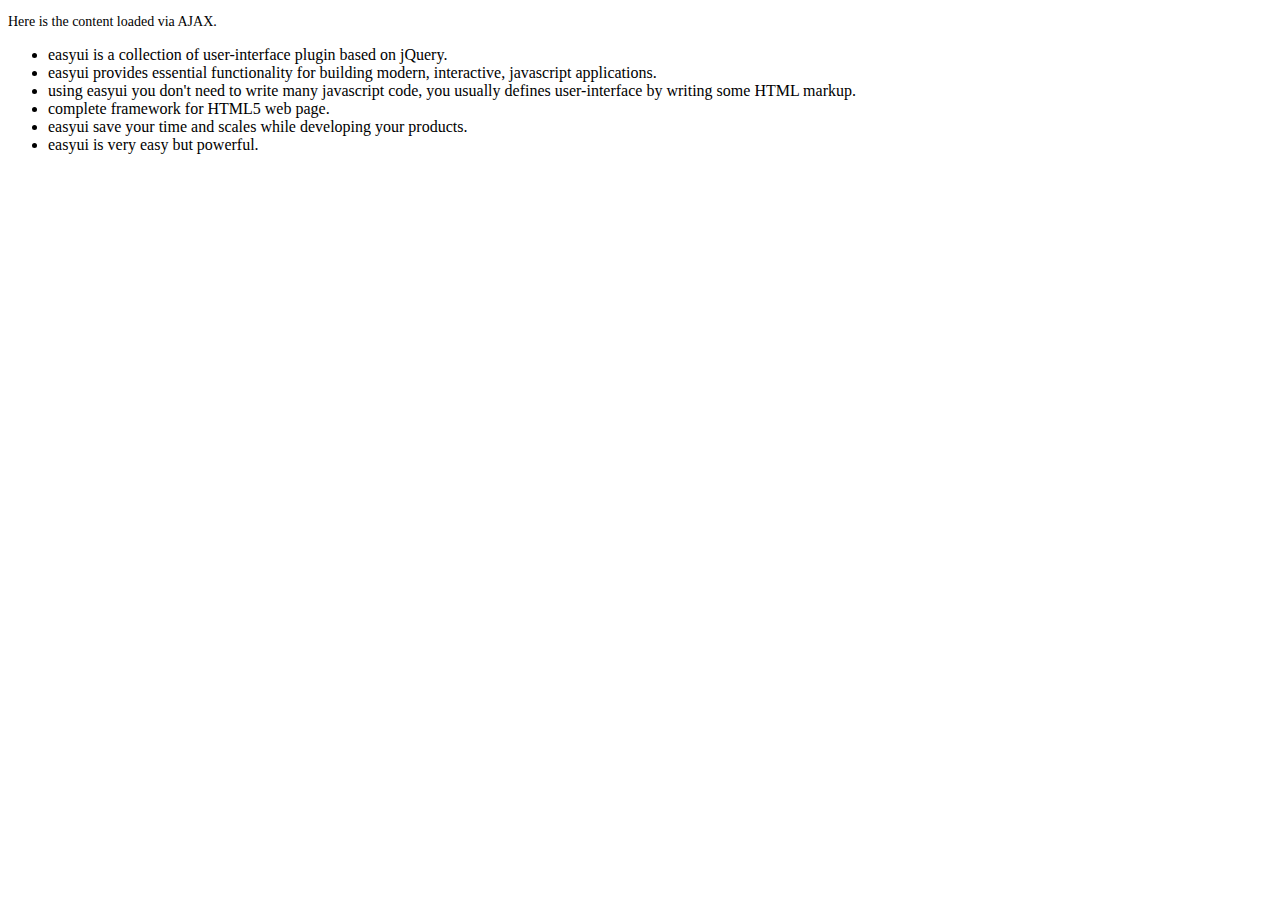
<file: js/res/jquery-easyui-1.4.4/demo-mobile/accordion/_content.html>
<!DOCTYPE html>
<html>
<head>
	<meta charset="UTF-8">
	<title>AJAX Content</title>
</head>
<body>
	<p style="font-size:14px">Here is the content loaded via AJAX.</p>
	<ul>
		<li>easyui is a collection of user-interface plugin based on jQuery.</li>
		<li>easyui provides essential functionality for building modern, interactive, javascript applications.</li>
		<li>using easyui you don't need to write many javascript code, you usually defines user-interface by writing some HTML markup.</li>
		<li>complete framework for HTML5 web page.</li>
		<li>easyui save your time and scales while developing your products.</li>
		<li>easyui is very easy but powerful.</li>
	</ul>
</body>
</html>
</file>
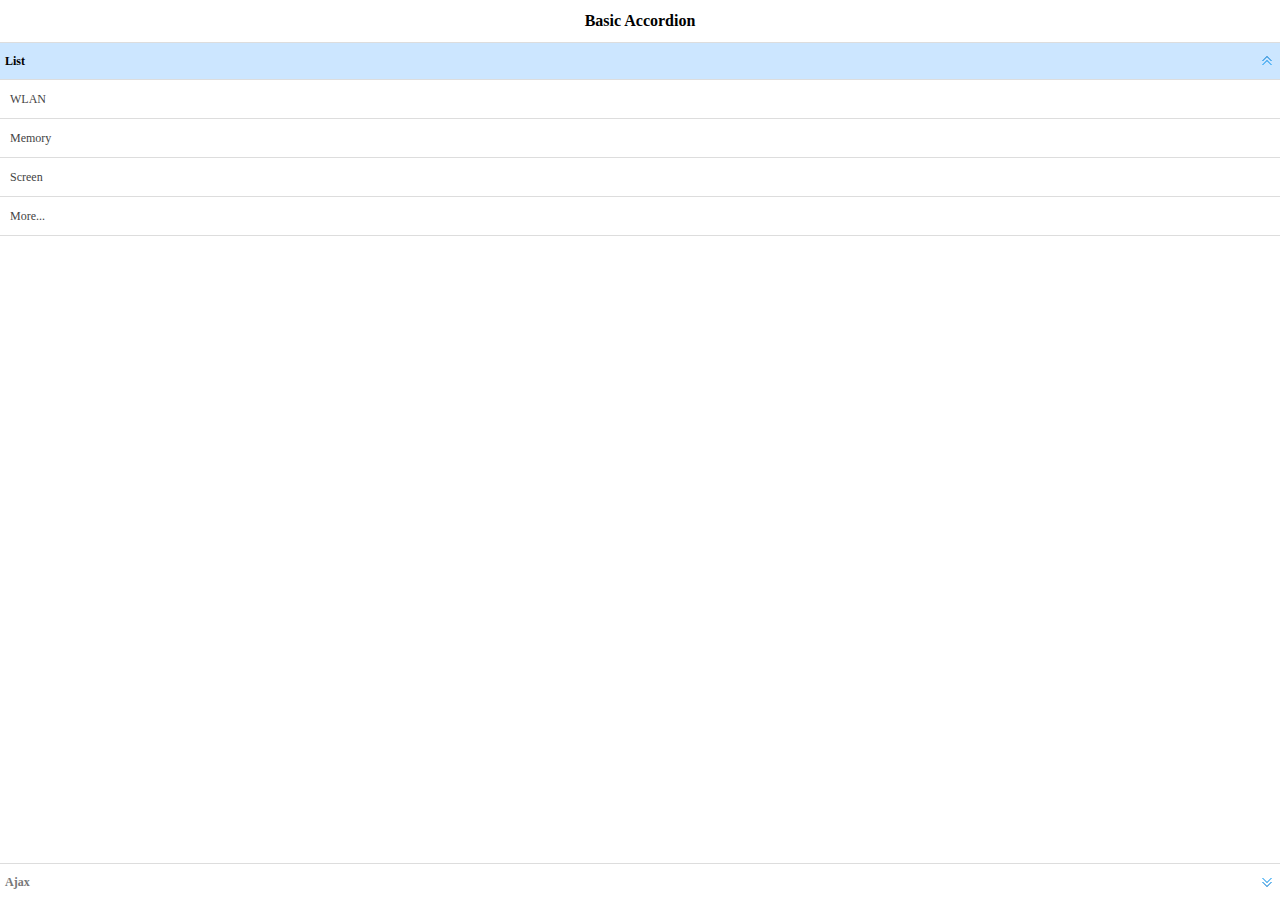
<file: js/res/jquery-easyui-1.4.4/demo-mobile/accordion/basic.html>
<!doctype html><html><head>    <meta charset="UTF-8">  	<meta name="viewport" content="initial-scale=1.0, maximum-scale=1.0, user-scalable=no">    <title>Basic Accordion - jQuery EasyUI Mobile Demo</title>      <link rel="stylesheet" type="text/css" href="../../themes/metro/easyui.css">      <link rel="stylesheet" type="text/css" href="../../themes/mobile.css">      <link rel="stylesheet" type="text/css" href="../../themes/icon.css">      <script type="text/javascript" src="../../jquery.min.js"></script>      <script type="text/javascript" src="../../jquery.easyui.min.js"></script>     <script type="text/javascript" src="../../jquery.easyui.mobile.js"></script> </head><body>	<div class="easyui-navpanel">		<header>			<div class="m-toolbar">				<span class="m-title">Basic Accordion</span>			</div>		</header>		<div class="easyui-accordion" fit="true" border="false">			<div title="List">				<ul class="m-list">					<li>WLAN</li>					<li>Memory</li>					<li>Screen</li>					<li>More...</li>				</ul>			</div>			<div title="Ajax" href="_content.html" style="padding:10px"></div>		</div>	</div></body>	</html>
</file>
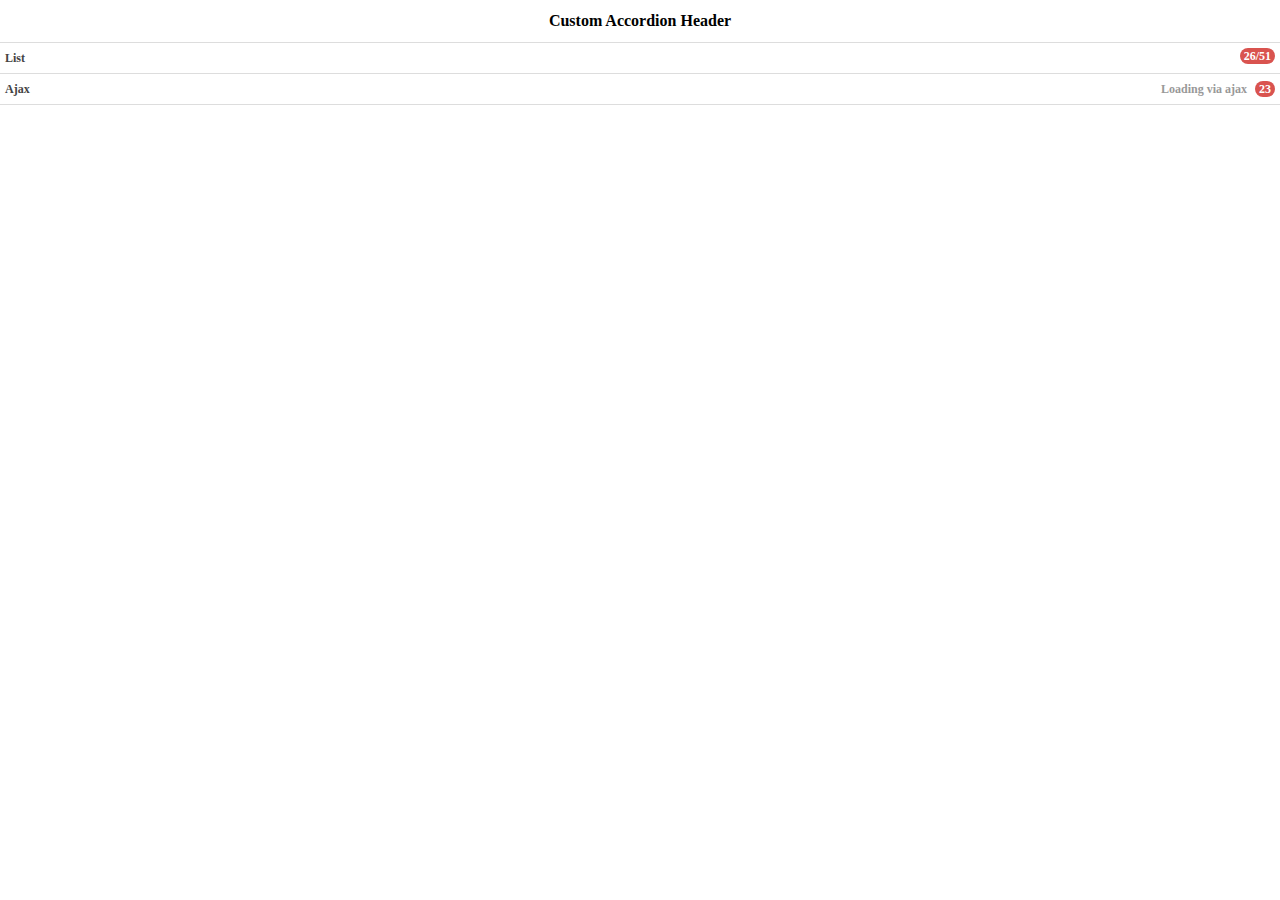
<file: js/res/jquery-easyui-1.4.4/demo-mobile/accordion/header.html>
<!doctype html><html><head>    <meta charset="UTF-8">  	<meta name="viewport" content="initial-scale=1.0, maximum-scale=1.0, user-scalable=no">    <title>Custom Accordion Header - jQuery EasyUI Mobile Demo</title>      <link rel="stylesheet" type="text/css" href="../../themes/metro/easyui.css">      <link rel="stylesheet" type="text/css" href="../../themes/mobile.css">      <link rel="stylesheet" type="text/css" href="../../themes/icon.css">      <script type="text/javascript" src="../../jquery.min.js"></script>      <script type="text/javascript" src="../../jquery.easyui.min.js"></script>     <script type="text/javascript" src="../../jquery.easyui.mobile.js"></script> </head><body>	<div class="easyui-navpanel">		<header>			<div class="m-toolbar">				<span class="m-title">Custom Accordion Header</span>			</div>		</header>		<div class="easyui-accordion" data-options="fit:true,border:false,selected:-1">			<div>				<header>					<div class="hh-inner">						<span>List</span>						<span class="m-badge" style="float:right">26/51</span>					</div>				</header>				<ul class="m-list">					<li>WLAN</li>					<li>Memory</li>					<li>Screen</li>					<li>More...</li>				</ul>			</div>			<div href="_content.html" style="padding:10px">				<header>					<div class="hh-inner">						<span>Ajax</span>						<span style="float:right">							<span style="color:#999;margin-right:5px">Loading via ajax</span>							<span class="m-badge">23</span>						</span>					</div>				</header>			</div>		</div>	</div>	<style scoped>		.hh-inner{			position: relative;			line-height: 20px;			background: #fff;			font-weight: bold;			margin: -5px;			padding: 5px;		}	</style></body>	</html>
</file>
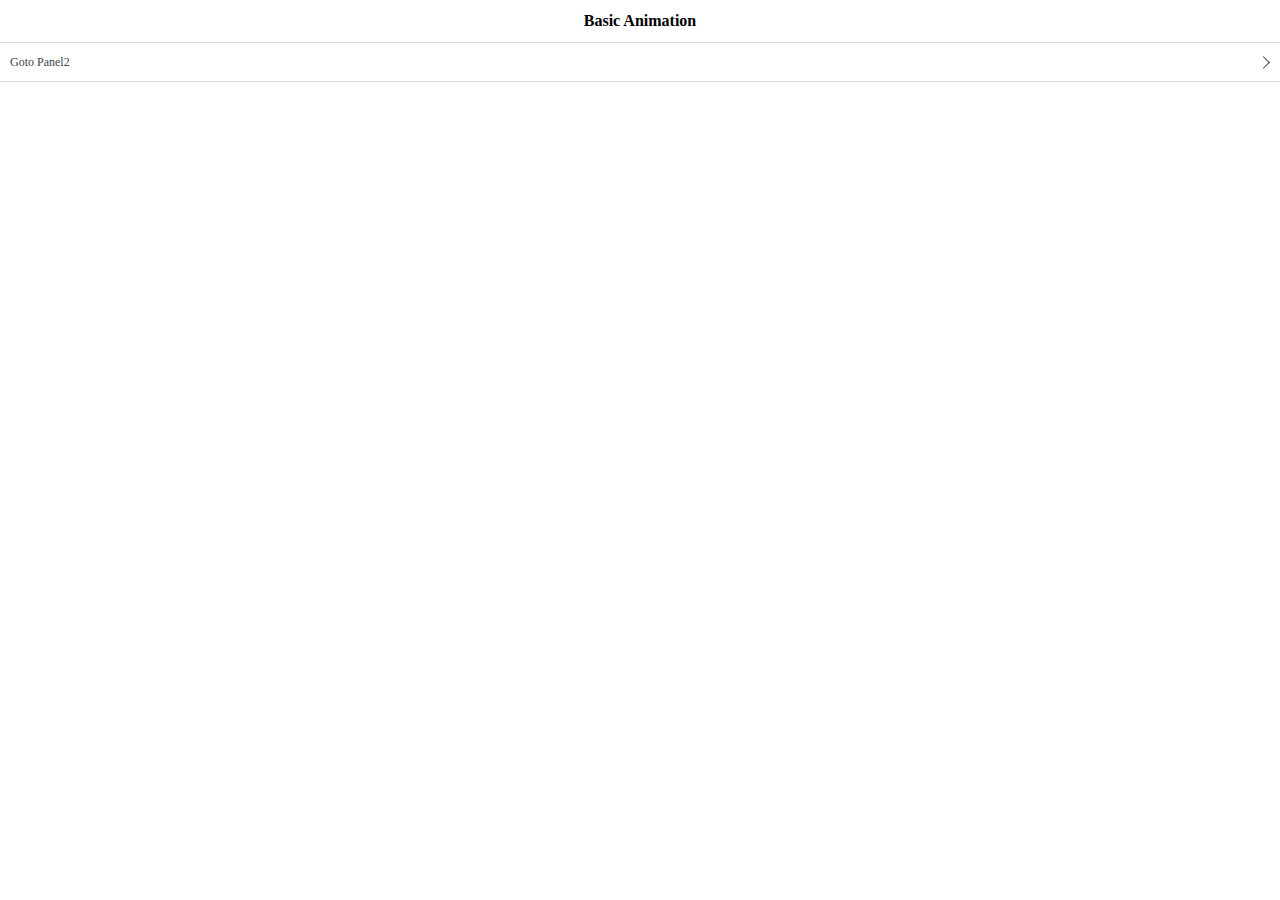
<file: js/res/jquery-easyui-1.4.4/demo-mobile/animation/basic.html>
<!doctype html><html><head>    <meta charset="UTF-8">  	<meta name="viewport" content="initial-scale=1.0, maximum-scale=1.0, user-scalable=no">    <title>Basic Animation - jQuery EasyUI Mobile Demo</title>      <link rel="stylesheet" type="text/css" href="../../themes/metro/easyui.css">      <link rel="stylesheet" type="text/css" href="../../themes/mobile.css">      <link rel="stylesheet" type="text/css" href="../../themes/icon.css">      <script type="text/javascript" src="../../jquery.min.js"></script>      <script type="text/javascript" src="../../jquery.easyui.min.js"></script>     <script type="text/javascript" src="../../jquery.easyui.mobile.js"></script> </head><body>	<div class="easyui-navpanel">		<header>			<div class="m-toolbar">				<span class="m-title">Basic Animation</span>			</div>		</header>		<ul class="m-list">			<li><a href="#p2">Goto Panel2</a></li>		</ul>	</div>	<div id="p2" class="easyui-navpanel">		<header>			<div class="m-toolbar">				<div class="m-left">					<a href="#" class="easyui-linkbutton m-back" data-options="plain:true,outline:true,back:true">Back</a>				</div>				<div class="m-title">Panel2</div>			</div>		</header>		<ul class="m-list">			<li><a href="#p3">Goto Panel3</a></li>		</ul>	</div>	<div id="p3" class="easyui-navpanel">		<header>			<div class="m-toolbar">				<div class="m-left">					<a href="#" class="easyui-linkbutton m-back" data-options="plain:true,outline:true,back:true">Back</a>				</div>				<div class="m-title">Panel3</div>			</div>		</header>		<div style="padding:20px 10px">			<p>Panel3 Content.</p>		</div>	</div></body>	</html>
</file>
<file: css/manager.css>
/**start input style**/
			
			.input-g-line {
				vertical-align: central;
				height: 35px;
				line-height: 35px;
				padding: 3px 0px;
				margin: 5px 0px;
			}
			.input-g-title {
				display: inline-block;
				float: left;
				height: 34px;
				line-height: 34px;
				width: 100px;
				padding-top: 1px;
				font-size: 18px;
			}
			.input-g {
				display: table;
				position: relative;
				height: 25px;
				line-height: 25px;
				float: left;
				width: 380px;
				margin-top: 5px;
			}
			.input-g-icon {
				background-color: #2C9FB3;
				border: 1px solid #2C9FB3;
				border-radius: 4px;
				color: #FFFFFF;
				font-size: 14px;
				font-weight: normal;
				line-height: 22px;
				padding: 6px 12px;
				text-align: center;
				height: 22px;
				border-bottom-right-radius: 0px;
				border-top-right-radius: 0px;
				vertical-align: middle;
				white-space: nowrap;
				width: 1%;
				display: table-cell;
				margin-right: 0px;
			}
			.input-g-icon i {
				width: 16px;
			}
			.input-g .input-g-text {
				display: table-cell;
				width: 350px;
				background-color: #fff;
				background-image: none;
				border: 1px solid #2C9FB3;
				border-radius: 0px 4px 4px 0px;
				box-shadow: 0 1px 1px rgba(0, 0, 0, 0.075) inset;
				color: #555;
				display: block;
				font-size: 14px;
				height: auto;
				line-height: 1.42857;
				padding: 6px 12px;
				transition: border-color 0.15s ease-in-out 0s, box-shadow 0.15s ease-in-out 0s;
			}
			.input-g .input-g-text-m {
				display: table-cell;
				width: 350px;
				background-color: #fff;
				background-image: none;
				border: 1px solid #2c9fb3;
				border-radius: 0px 4px 4px 0px;
				box-shadow: 0 1px 1px rgba(0, 0, 0, 0.075) inset;
				color: #555;
				display: block;
				font-size: 14px;
				height: 234px;
				line-height: 1.42857;
				padding: 6px 12px;
				transition: border-color 0.15s ease-in-out 0s, box-shadow 0.15s ease-in-out 0s;
			}
			.input-g .status {
				display: table-cell;
				width: 150px;
			}
			.input-g select {
				height: 30px;
				line-height: 30px;
				float: left;
				border-radius: 0px 4px 4px 0px;
				width: 117px;
			}
			/**end input style**/
			/***VAlid****/
			
			span.status {
				text-align: left;
				vertical-align: top;
				white-space: nowrap;
				width: 246px;
				display: inline-block;
			}
			span.status label.error {
				background: url("../img/uncheck.png") no-repeat scroll 0 0 rgba(0, 0, 0, 0);
				color: #dd676a;
				text-align: left;
				vertical-align: middle;
				padding-left: 16px;
				font-size: 12pt;
				height: 16px;
				line-height: 16px;
			}
			span.status label.checked {
				background: url("../img/checked.png") no-repeat scroll 0 0 rgba(0, 0, 0, 0);
			}
			.Linkage {
				position: relative;
			}
			.Linkage .status {				
				position: absolute;
				left: 375px;
				top: 0;
			}
			.validation-summary-errors ul li {
				color: #dd676a;
				text-align: left;
				vertical-align: middle;
				padding-left: 16px;
				font-size: 12pt;
				height: 16px;
				line-height: 16px;
			}
			/***end  VAlid****/
</file>
<file: js/res/jquery-easyui-1.4.4/themes/metro/easyui.css>
.panel {
  overflow: hidden;
  text-align: left;
  margin: 0;
  border: 0;
  -moz-border-radius: 0 0 0 0;
  -webkit-border-radius: 0 0 0 0;
  border-radius: 0 0 0 0;
}
.panel-header,
.panel-body {
  border-width: 1px;
  border-style: solid;
}
.panel-header {
  padding: 5px;
  position: relative;
}
.panel-title {
  background: url('images/blank.gif') no-repeat;
}
.panel-header-noborder {
  border-width: 0 0 1px 0;
}
.panel-body {
  overflow: auto;
  border-top-width: 0;
  padding: 0;
}
.panel-body-noheader {
  border-top-width: 1px;
}
.panel-body-noborder {
  border-width: 0px;
}
.panel-body-nobottom {
  border-bottom-width: 0;
}
.panel-with-icon {
  padding-left: 18px;
}
.panel-icon,
.panel-tool {
  position: absolute;
  top: 50%;
  margin-top: -8px;
  height: 16px;
  overflow: hidden;
}
.panel-icon {
  left: 5px;
  width: 16px;
}
.panel-tool {
  right: 5px;
  width: auto;
}
.panel-tool a {
  display: inline-block;
  width: 16px;
  height: 16px;
  opacity: 0.6;
  filter: alpha(opacity=60);
  margin: 0 0 0 2px;
  vertical-align: top;
}
.panel-tool a:hover {
  opacity: 1;
  filter: alpha(opacity=100);
  background-color: #E6E6E6;
  -moz-border-radius: -2px -2px -2px -2px;
  -webkit-border-radius: -2px -2px -2px -2px;
  border-radius: -2px -2px -2px -2px;
}
.panel-loading {
  padding: 11px 0px 10px 30px;
}
.panel-noscroll {
  overflow: hidden;
}
.panel-fit,
.panel-fit body {
  height: 100%;
  margin: 0;
  padding: 0;
  border: 0;
  overflow: hidden;
}
.panel-loading {
  background: url('images/loading.gif') no-repeat 10px 10px;
}
.panel-tool-close {
  background: url('images/panel_tools.png') no-repeat -16px 0px;
}
.panel-tool-min {
  background: url('images/panel_tools.png') no-repeat 0px 0px;
}
.panel-tool-max {
  background: url('images/panel_tools.png') no-repeat 0px -16px;
}
.panel-tool-restore {
  background: url('images/panel_tools.png') no-repeat -16px -16px;
}
.panel-tool-collapse {
  background: url('images/panel_tools.png') no-repeat -32px 0;
}
.panel-tool-expand {
  background: url('images/panel_tools.png') no-repeat -32px -16px;
}
.panel-header,
.panel-body {
  border-color: #ddd;
}
.panel-header {
  background-color: #ffffff;
}
.panel-body {
  background-color: #fff;
  color: #444;
  font-size: 12px;
}
.panel-title {
  font-size: 12px;
  font-weight: bold;
  color: #777;
  height: 16px;
  line-height: 16px;
}
.panel-footer {
  border: 1px solid #ddd;
  overflow: hidden;
  background: #fff;
}
.panel-footer-noborder {
  border-width: 1px 0 0 0;
}
.accordion {
  overflow: hidden;
  border-width: 1px;
  border-style: solid;
}
.accordion .accordion-header {
  border-width: 0 0 1px;
  cursor: pointer;
}
.accordion .accordion-body {
  border-width: 0 0 1px;
}
.accordion-noborder {
  border-width: 0;
}
.accordion-noborder .accordion-header {
  border-width: 0 0 1px;
}
.accordion-noborder .accordion-body {
  border-width: 0 0 1px;
}
.accordion-collapse {
  background: url('images/accordion_arrows.png') no-repeat 0 0;
}
.accordion-expand {
  background: url('images/accordion_arrows.png') no-repeat -16px 0;
}
.accordion {
  background: #fff;
  border-color: #ddd;
}
.accordion .accordion-header {
  background: #ffffff;
  filter: none;
}
.accordion .accordion-header-selected {
  background: #CCE6FF;
}
.accordion .accordion-header-selected .panel-title {
  color: #000;
}
.window {
  overflow: hidden;
  padding: 5px;
  border-width: 1px;
  border-style: solid;
}
.window .window-header {
  background: transparent;
  padding: 0px 0px 6px 0px;
}
.window .window-body {
  border-width: 1px;
  border-style: solid;
  border-top-width: 0px;
}
.window .window-body-noheader {
  border-top-width: 1px;
}
.window .panel-body-nobottom {
  border-bottom-width: 0;
}
.window .window-header .panel-icon,
.window .window-header .panel-tool {
  top: 50%;
  margin-top: -11px;
}
.window .window-header .panel-icon {
  left: 1px;
}
.window .window-header .panel-tool {
  right: 1px;
}
.window .window-header .panel-with-icon {
  padding-left: 18px;
}
.window-proxy {
  position: absolute;
  overflow: hidden;
}
.window-proxy-mask {
  position: absolute;
  filter: alpha(opacity=5);
  opacity: 0.05;
}
.window-mask {
  position: absolute;
  left: 0;
  top: 0;
  width: 100%;
  height: 100%;
  filter: alpha(opacity=40);
  opacity: 0.40;
  font-size: 1px;
  overflow: hidden;
}
.window,
.window-shadow {
  position: absolute;
  -moz-border-radius: 0px 0px 0px 0px;
  -webkit-border-radius: 0px 0px 0px 0px;
  border-radius: 0px 0px 0px 0px;
}
.window-shadow {
  background: #eee;
  -moz-box-shadow: 2px 2px 3px #ededed;
  -webkit-box-shadow: 2px 2px 3px #ededed;
  box-shadow: 2px 2px 3px #ededed;
  filter: progid:DXImageTransform.Microsoft.Blur(pixelRadius=2,MakeShadow=false,ShadowOpacity=0.2);
}
.window,
.window .window-body {
  border-color: #ddd;
}
.window {
  background-color: #ffffff;
}
.window-proxy {
  border: 1px dashed #ddd;
}
.window-proxy-mask,
.window-mask {
  background: #eee;
}
.window .panel-footer {
  border: 1px solid #ddd;
  position: relative;
  top: -1px;
}
.dialog-content {
  overflow: auto;
}
.dialog-toolbar {
  padding: 2px 5px;
}
.dialog-tool-separator {
  float: left;
  height: 24px;
  border-left: 1px solid #ddd;
  border-right: 1px solid #fff;
  margin: 2px 1px;
}
.dialog-button {
  padding: 5px;
  text-align: right;
}
.dialog-button .l-btn {
  margin-left: 5px;
}
.dialog-toolbar,
.dialog-button {
  background: #fff;
  border-width: 1px;
  border-style: solid;
}
.dialog-toolbar {
  border-color: #ddd #ddd #ddd #ddd;
}
.dialog-button {
  border-color: #ddd #ddd #ddd #ddd;
}
.l-btn {
  text-decoration: none;
  display: inline-block;
  overflow: hidden;
  margin: 0;
  padding: 0;
  cursor: pointer;
  outline: none;
  text-align: center;
  vertical-align: middle;
  line-height: normal;
}
.l-btn-plain {
  border-width: 0;
  padding: 1px;
}
.l-btn-left {
  display: inline-block;
  position: relative;
  overflow: hidden;
  margin: 0;
  padding: 0;
  vertical-align: top;
}
.l-btn-text {
  display: inline-block;
  vertical-align: top;
  width: auto;
  line-height: 24px;
  font-size: 12px;
  padding: 0;
  margin: 0 4px;
}
.l-btn-icon {
  display: inline-block;
  width: 16px;
  height: 16px;
  line-height: 16px;
  position: absolute;
  top: 50%;
  margin-top: -8px;
  font-size: 1px;
}
.l-btn span span .l-btn-empty {
  display: inline-block;
  margin: 0;
  width: 16px;
  height: 24px;
  font-size: 1px;
  vertical-align: top;
}
.l-btn span .l-btn-icon-left {
  padding: 0 0 0 20px;
  background-position: left center;
}
.l-btn span .l-btn-icon-right {
  padding: 0 20px 0 0;
  background-position: right center;
}
.l-btn-icon-left .l-btn-text {
  margin: 0 4px 0 24px;
}
.l-btn-icon-left .l-btn-icon {
  left: 4px;
}
.l-btn-icon-right .l-btn-text {
  margin: 0 24px 0 4px;
}
.l-btn-icon-right .l-btn-icon {
  right: 4px;
}
.l-btn-icon-top .l-btn-text {
  margin: 20px 4px 0 4px;
}
.l-btn-icon-top .l-btn-icon {
  top: 4px;
  left: 50%;
  margin: 0 0 0 -8px;
}
.l-btn-icon-bottom .l-btn-text {
  margin: 0 4px 20px 4px;
}
.l-btn-icon-bottom .l-btn-icon {
  top: auto;
  bottom: 4px;
  left: 50%;
  margin: 0 0 0 -8px;
}
.l-btn-left .l-btn-empty {
  margin: 0 4px;
  width: 16px;
}
.l-btn-plain:hover {
  padding: 0;
}
.l-btn-focus {
  outline: #0000FF dotted thin;
}
.l-btn-large .l-btn-text {
  line-height: 40px;
}
.l-btn-large .l-btn-icon {
  width: 32px;
  height: 32px;
  line-height: 32px;
  margin-top: -16px;
}
.l-btn-large .l-btn-icon-left .l-btn-text {
  margin-left: 40px;
}
.l-btn-large .l-btn-icon-right .l-btn-text {
  margin-right: 40px;
}
.l-btn-large .l-btn-icon-top .l-btn-text {
  margin-top: 36px;
  line-height: 24px;
  min-width: 32px;
}
.l-btn-large .l-btn-icon-top .l-btn-icon {
  margin: 0 0 0 -16px;
}
.l-btn-large .l-btn-icon-bottom .l-btn-text {
  margin-bottom: 36px;
  line-height: 24px;
  min-width: 32px;
}
.l-btn-large .l-btn-icon-bottom .l-btn-icon {
  margin: 0 0 0 -16px;
}
.l-btn-large .l-btn-left .l-btn-empty {
  margin: 0 4px;
  width: 32px;
}
.l-btn {
  color: #777;
  background: #ffffff;
  background-repeat: repeat-x;
  border: 1px solid #dddddd;
  background: -webkit-linear-gradient(top,#ffffff 0,#ffffff 100%);
  background: -moz-linear-gradient(top,#ffffff 0,#ffffff 100%);
  background: -o-linear-gradient(top,#ffffff 0,#ffffff 100%);
  background: linear-gradient(to bottom,#ffffff 0,#ffffff 100%);
  background-repeat: repeat-x;
  filter: progid:DXImageTransform.Microsoft.gradient(startColorstr=#ffffff,endColorstr=#ffffff,GradientType=0);
  -moz-border-radius: 0px 0px 0px 0px;
  -webkit-border-radius: 0px 0px 0px 0px;
  border-radius: 0px 0px 0px 0px;
}
.l-btn:hover {
  background: #E6E6E6;
  color: #444;
  border: 1px solid #ddd;
  filter: none;
}
.l-btn-plain {
  background: transparent;
  border-width: 0;
  filter: none;
}
.l-btn-outline {
  border-width: 1px;
  border-color: #ddd;
  padding: 0;
}
.l-btn-plain:hover {
  background: #E6E6E6;
  color: #444;
  border: 1px solid #ddd;
  -moz-border-radius: 0px 0px 0px 0px;
  -webkit-border-radius: 0px 0px 0px 0px;
  border-radius: 0px 0px 0px 0px;
}
.l-btn-disabled,
.l-btn-disabled:hover {
  opacity: 0.5;
  cursor: default;
  background: #ffffff;
  color: #777;
  background: -webkit-linear-gradient(top,#ffffff 0,#ffffff 100%);
  background: -moz-linear-gradient(top,#ffffff 0,#ffffff 100%);
  background: -o-linear-gradient(top,#ffffff 0,#ffffff 100%);
  background: linear-gradient(to bottom,#ffffff 0,#ffffff 100%);
  background-repeat: repeat-x;
  filter: progid:DXImageTransform.Microsoft.gradient(startColorstr=#ffffff,endColorstr=#ffffff,GradientType=0);
}
.l-btn-disabled .l-btn-text,
.l-btn-disabled .l-btn-icon {
  filter: alpha(opacity=50);
}
.l-btn-plain-disabled,
.l-btn-plain-disabled:hover {
  background: transparent;
  filter: alpha(opacity=50);
}
.l-btn-selected,
.l-btn-selected:hover {
  background: #ddd;
  filter: none;
}
.l-btn-plain-selected,
.l-btn-plain-selected:hover {
  background: #ddd;
}
.textbox {
  position: relative;
  border: 1px solid #ddd;
  background-color: #fff;
  vertical-align: middle;
  display: inline-block;
  overflow: hidden;
  white-space: nowrap;
  margin: 0;
  padding: 0;
  -moz-border-radius: 0px 0px 0px 0px;
  -webkit-border-radius: 0px 0px 0px 0px;
  border-radius: 0px 0px 0px 0px;
}
.textbox .textbox-text {
  font-size: 12px;
  border: 0;
  margin: 0;
  padding: 4px;
  white-space: normal;
  vertical-align: top;
  outline-style: none;
  resize: none;
  -moz-border-radius: 0px 0px 0px 0px;
  -webkit-border-radius: 0px 0px 0px 0px;
  border-radius: 0px 0px 0px 0px;
}
.textbox textarea.textbox-text {
  white-space: pre-wrap;
}
.textbox .textbox-prompt {
  font-size: 12px;
  color: #aaa;
}
.textbox .textbox-button,
.textbox .textbox-button:hover {
  position: absolute;
  top: 0;
  padding: 0;
  vertical-align: top;
  -moz-border-radius: 0 0 0 0;
  -webkit-border-radius: 0 0 0 0;
  border-radius: 0 0 0 0;
}
.textbox-button-right,
.textbox-button-right:hover {
  border-width: 0 0 0 1px;
}
.textbox-button-left,
.textbox-button-left:hover {
  border-width: 0 1px 0 0;
}
.textbox-addon {
  position: absolute;
  top: 0;
}
.textbox-icon {
  display: inline-block;
  width: 18px;
  height: 20px;
  overflow: hidden;
  vertical-align: top;
  background-position: center center;
  cursor: pointer;
  opacity: 0.6;
  filter: alpha(opacity=60);
  text-decoration: none;
  outline-style: none;
}
.textbox-icon-disabled,
.textbox-icon-readonly {
  cursor: default;
}
.textbox-icon:hover {
  opacity: 1.0;
  filter: alpha(opacity=100);
}
.textbox-icon-disabled:hover {
  opacity: 0.6;
  filter: alpha(opacity=60);
}
.textbox-focused {
  -moz-box-shadow: 0 0 3px 0 #ddd;
  -webkit-box-shadow: 0 0 3px 0 #ddd;
  box-shadow: 0 0 3px 0 #ddd;
}
.textbox-invalid {
  border-color: #ffa8a8;
  background-color: #fff3f3;
}
.filebox .textbox-value {
  vertical-align: top;
  position: absolute;
  top: 0;
  left: -5000px;
}
.filebox-label {
  display: inline-block;
  position: absolute;
  width: 100%;
  height: 100%;
  cursor: pointer;
  left: 0;
  top: 0;
  z-index: 10;
  background: url('images/blank.gif') no-repeat;
}
.l-btn-disabled .filebox-label {
  cursor: default;
}
.combo {
  display: inline-block;
  white-space: nowrap;
  margin: 0;
  padding: 0;
  border-width: 1px;
  border-style: solid;
  overflow: hidden;
  vertical-align: middle;
}
.combo .combo-text {
  font-size: 12px;
  border: 0px;
  margin: 0;
  padding: 0px 2px;
  vertical-align: baseline;
}
.combo-arrow {
  width: 18px;
  height: 20px;
  overflow: hidden;
  display: inline-block;
  vertical-align: top;
  cursor: pointer;
  opacity: 0.6;
  filter: alpha(opacity=60);
}
.combo-arrow-hover {
  opacity: 1.0;
  filter: alpha(opacity=100);
}
.combo-panel {
  overflow: auto;
}
.combo-arrow {
  background: url('images/combo_arrow.png') no-repeat center center;
}
.combo-panel {
  background-color: #fff;
}
.combo {
  border-color: #ddd;
  background-color: #fff;
}
.combo-arrow {
  background-color: #ffffff;
}
.combo-arrow-hover {
  background-color: #E6E6E6;
}
.combo-arrow:hover {
  background-color: #E6E6E6;
}
.combo .textbox-icon-disabled:hover {
  cursor: default;
}
.textbox-invalid {
  border-color: #ffa8a8;
  background-color: #fff3f3;
}
.combobox-item,
.combobox-group {
  font-size: 12px;
  padding: 3px;
  padding-right: 0px;
}
.combobox-item-disabled {
  opacity: 0.5;
  filter: alpha(opacity=50);
}
.combobox-gitem {
  padding-left: 10px;
}
.combobox-group {
  font-weight: bold;
}
.combobox-item-hover {
  background-color: #E6E6E6;
  color: #444;
}
.combobox-item-selected {
  background-color: #CCE6FF;
  color: #000;
}
.layout {
  position: relative;
  overflow: hidden;
  margin: 0;
  padding: 0;
  z-index: 0;
}
.layout-panel {
  position: absolute;
  overflow: hidden;
}
.layout-body {
  min-width: 1px;
  min-height: 1px;
}
.layout-panel-east,
.layout-panel-west {
  z-index: 2;
}
.layout-panel-north,
.layout-panel-south {
  z-index: 3;
}
.layout-expand {
  position: absolute;
  padding: 0px;
  font-size: 1px;
  cursor: pointer;
  z-index: 1;
}
.layout-expand .panel-header,
.layout-expand .panel-body {
  background: transparent;
  filter: none;
  overflow: hidden;
}
.layout-expand .panel-header {
  border-bottom-width: 0px;
}
.layout-expand .panel-body {
  position: relative;
}
.layout-expand .panel-body .panel-icon {
  margin-top: 0;
  top: 0;
  left: 50%;
  margin-left: -8px;
}
.layout-expand-west .panel-header .panel-icon,
.layout-expand-east .panel-header .panel-icon {
  display: none;
}
.layout-expand-title {
  position: absolute;
  top: 0;
  left: 21px;
  white-space: nowrap;
  word-wrap: normal;
  -webkit-transform: rotate(90deg);
  -webkit-transform-origin: 0 0;
  -moz-transform: rotate(90deg);
  -moz-transform-origin: 0 0;
  -o-transform: rotate(90deg);
  -o-transform-origin: 0 0;
  transform: rotate(90deg);
  transform-origin: 0 0;
}
.layout-expand-with-icon {
  top: 18px;
}
.layout-expand .panel-body-noheader .layout-expand-title,
.layout-expand .panel-body-noheader .panel-icon {
  top: 5px;
}
.layout-expand .panel-body-noheader .layout-expand-with-icon {
  top: 23px;
}
.layout-split-proxy-h,
.layout-split-proxy-v {
  position: absolute;
  font-size: 1px;
  display: none;
  z-index: 5;
}
.layout-split-proxy-h {
  width: 5px;
  cursor: e-resize;
}
.layout-split-proxy-v {
  height: 5px;
  cursor: n-resize;
}
.layout-mask {
  position: absolute;
  background: #fafafa;
  filter: alpha(opacity=10);
  opacity: 0.10;
  z-index: 4;
}
.layout-button-up {
  background: url('images/layout_arrows.png') no-repeat -16px -16px;
}
.layout-button-down {
  background: url('images/layout_arrows.png') no-repeat -16px 0;
}
.layout-button-left {
  background: url('images/layout_arrows.png') no-repeat 0 0;
}
.layout-button-right {
  background: url('images/layout_arrows.png') no-repeat 0 -16px;
}
.layout-split-proxy-h,
.layout-split-proxy-v {
  background-color: #b3b3b3;
}
.layout-split-north {
  border-bottom: 5px solid #fff;
}
.layout-split-south {
  border-top: 5px solid #fff;
}
.layout-split-east {
  border-left: 5px solid #fff;
}
.layout-split-west {
  border-right: 5px solid #fff;
}
.layout-expand {
  background-color: #ffffff;
}
.layout-expand-over {
  background-color: #ffffff;
}
.tabs-container {
  overflow: hidden;
}
.tabs-header {
  border-width: 1px;
  border-style: solid;
  border-bottom-width: 0;
  position: relative;
  padding: 0;
  padding-top: 2px;
  overflow: hidden;
}
.tabs-scroller-left,
.tabs-scroller-right {
  position: absolute;
  top: auto;
  bottom: 0;
  width: 18px;
  font-size: 1px;
  display: none;
  cursor: pointer;
  border-width: 1px;
  border-style: solid;
}
.tabs-scroller-left {
  left: 0;
}
.tabs-scroller-right {
  right: 0;
}
.tabs-tool {
  position: absolute;
  bottom: 0;
  padding: 1px;
  overflow: hidden;
  border-width: 1px;
  border-style: solid;
}
.tabs-header-plain .tabs-tool {
  padding: 0 1px;
}
.tabs-wrap {
  position: relative;
  left: 0;
  overflow: hidden;
  width: 100%;
  margin: 0;
  padding: 0;
}
.tabs-scrolling {
  margin-left: 18px;
  margin-right: 18px;
}
.tabs-disabled {
  opacity: 0.3;
  filter: alpha(opacity=30);
}
.tabs {
  list-style-type: none;
  height: 26px;
  margin: 0px;
  padding: 0px;
  padding-left: 4px;
  width: 50000px;
  border-style: solid;
  border-width: 0 0 1px 0;
}
.tabs li {
  float: left;
  display: inline-block;
  margin: 0 4px -1px 0;
  padding: 0;
  position: relative;
  border: 0;
}
.tabs li a.tabs-inner {
  display: inline-block;
  text-decoration: none;
  margin: 0;
  padding: 0 10px;
  height: 25px;
  line-height: 25px;
  text-align: center;
  white-space: nowrap;
  border-width: 1px;
  border-style: solid;
  -moz-border-radius: 0px 0px 0 0;
  -webkit-border-radius: 0px 0px 0 0;
  border-radius: 0px 0px 0 0;
}
.tabs li.tabs-selected a.tabs-inner {
  font-weight: bold;
  outline: none;
}
.tabs li.tabs-selected a:hover.tabs-inner {
  cursor: default;
  pointer: default;
}
.tabs li a.tabs-close,
.tabs-p-tool {
  position: absolute;
  font-size: 1px;
  display: block;
  height: 12px;
  padding: 0;
  top: 50%;
  margin-top: -6px;
  overflow: hidden;
}
.tabs li a.tabs-close {
  width: 12px;
  right: 5px;
  opacity: 0.6;
  filter: alpha(opacity=60);
}
.tabs-p-tool {
  right: 16px;
}
.tabs-p-tool a {
  display: inline-block;
  font-size: 1px;
  width: 12px;
  height: 12px;
  margin: 0;
  opacity: 0.6;
  filter: alpha(opacity=60);
}
.tabs li a:hover.tabs-close,
.tabs-p-tool a:hover {
  opacity: 1;
  filter: alpha(opacity=100);
  cursor: hand;
  cursor: pointer;
}
.tabs-with-icon {
  padding-left: 18px;
}
.tabs-icon {
  position: absolute;
  width: 16px;
  height: 16px;
  left: 10px;
  top: 50%;
  margin-top: -8px;
}
.tabs-title {
  font-size: 12px;
}
.tabs-closable {
  padding-right: 8px;
}
.tabs-panels {
  margin: 0px;
  padding: 0px;
  border-width: 1px;
  border-style: solid;
  border-top-width: 0;
  overflow: hidden;
}
.tabs-header-bottom {
  border-width: 0 1px 1px 1px;
  padding: 0 0 2px 0;
}
.tabs-header-bottom .tabs {
  border-width: 1px 0 0 0;
}
.tabs-header-bottom .tabs li {
  margin: -1px 4px 0 0;
}
.tabs-header-bottom .tabs li a.tabs-inner {
  -moz-border-radius: 0 0 0px 0px;
  -webkit-border-radius: 0 0 0px 0px;
  border-radius: 0 0 0px 0px;
}
.tabs-header-bottom .tabs-tool {
  top: 0;
}
.tabs-header-bottom .tabs-scroller-left,
.tabs-header-bottom .tabs-scroller-right {
  top: 0;
  bottom: auto;
}
.tabs-panels-top {
  border-width: 1px 1px 0 1px;
}
.tabs-header-left {
  float: left;
  border-width: 1px 0 1px 1px;
  padding: 0;
}
.tabs-header-right {
  float: right;
  border-width: 1px 1px 1px 0;
  padding: 0;
}
.tabs-header-left .tabs-wrap,
.tabs-header-right .tabs-wrap {
  height: 100%;
}
.tabs-header-left .tabs {
  height: 100%;
  padding: 4px 0 0 2px;
  border-width: 0 1px 0 0;
}
.tabs-header-right .tabs {
  height: 100%;
  padding: 4px 2px 0 0;
  border-width: 0 0 0 1px;
}
.tabs-header-left .tabs li,
.tabs-header-right .tabs li {
  display: block;
  width: 100%;
  position: relative;
}
.tabs-header-left .tabs li {
  left: auto;
  right: 0;
  margin: 0 -1px 4px 0;
  float: right;
}
.tabs-header-right .tabs li {
  left: 0;
  right: auto;
  margin: 0 0 4px -1px;
  float: left;
}
.tabs-justified li a.tabs-inner {
  padding-left: 0;
  padding-right: 0;
}
.tabs-header-left .tabs li a.tabs-inner {
  display: block;
  text-align: left;
  padding-left: 10px;
  padding-right: 10px;
  -moz-border-radius: 0px 0 0 0px;
  -webkit-border-radius: 0px 0 0 0px;
  border-radius: 0px 0 0 0px;
}
.tabs-header-right .tabs li a.tabs-inner {
  display: block;
  text-align: left;
  padding-left: 10px;
  padding-right: 10px;
  -moz-border-radius: 0 0px 0px 0;
  -webkit-border-radius: 0 0px 0px 0;
  border-radius: 0 0px 0px 0;
}
.tabs-panels-right {
  float: right;
  border-width: 1px 1px 1px 0;
}
.tabs-panels-left {
  float: left;
  border-width: 1px 0 1px 1px;
}
.tabs-header-noborder,
.tabs-panels-noborder {
  border: 0px;
}
.tabs-header-plain {
  border: 0px;
  background: transparent;
}
.tabs-pill {
  padding-bottom: 3px;
}
.tabs-header-bottom .tabs-pill {
  padding-top: 3px;
  padding-bottom: 0;
}
.tabs-header-left .tabs-pill {
  padding-right: 3px;
}
.tabs-header-right .tabs-pill {
  padding-left: 3px;
}
.tabs-header .tabs-pill li a.tabs-inner {
  -moz-border-radius: 0px 0px 0px 0px;
  -webkit-border-radius: 0px 0px 0px 0px;
  border-radius: 0px 0px 0px 0px;
}
.tabs-header-narrow,
.tabs-header-narrow .tabs-narrow {
  padding: 0;
}
.tabs-narrow li,
.tabs-header-bottom .tabs-narrow li {
  margin-left: 0;
  margin-right: -1px;
}
.tabs-narrow li.tabs-last,
.tabs-header-bottom .tabs-narrow li.tabs-last {
  margin-right: 0;
}
.tabs-header-left .tabs-narrow,
.tabs-header-right .tabs-narrow {
  padding-top: 0;
}
.tabs-header-left .tabs-narrow li {
  margin-bottom: -1px;
  margin-right: -1px;
}
.tabs-header-left .tabs-narrow li.tabs-last,
.tabs-header-right .tabs-narrow li.tabs-last {
  margin-bottom: 0;
}
.tabs-header-right .tabs-narrow li {
  margin-bottom: -1px;
  margin-left: -1px;
}
.tabs-scroller-left {
  background: #ffffff url('images/tabs_icons.png') no-repeat 1px center;
}
.tabs-scroller-right {
  background: #ffffff url('images/tabs_icons.png') no-repeat -15px center;
}
.tabs li a.tabs-close {
  background: url('images/tabs_icons.png') no-repeat -34px center;
}
.tabs li a.tabs-inner:hover {
  background: #E6E6E6;
  color: #444;
  filter: none;
}
.tabs li.tabs-selected a.tabs-inner {
  background-color: #fff;
  color: #777;
}
.tabs li a.tabs-inner {
  color: #777;
  background-color: #ffffff;
}
.tabs-header,
.tabs-tool {
  background-color: #ffffff;
}
.tabs-header-plain {
  background: transparent;
}
.tabs-header,
.tabs-scroller-left,
.tabs-scroller-right,
.tabs-tool,
.tabs,
.tabs-panels,
.tabs li a.tabs-inner,
.tabs li.tabs-selected a.tabs-inner,
.tabs-header-bottom .tabs li.tabs-selected a.tabs-inner,
.tabs-header-left .tabs li.tabs-selected a.tabs-inner,
.tabs-header-right .tabs li.tabs-selected a.tabs-inner {
  border-color: #ddd;
}
.tabs-p-tool a:hover,
.tabs li a:hover.tabs-close,
.tabs-scroller-over {
  background-color: #E6E6E6;
}
.tabs li.tabs-selected a.tabs-inner {
  border-bottom: 1px solid #fff;
}
.tabs-header-bottom .tabs li.tabs-selected a.tabs-inner {
  border-top: 1px solid #fff;
}
.tabs-header-left .tabs li.tabs-selected a.tabs-inner {
  border-right: 1px solid #fff;
}
.tabs-header-right .tabs li.tabs-selected a.tabs-inner {
  border-left: 1px solid #fff;
}
.tabs-header .tabs-pill li.tabs-selected a.tabs-inner {
  background: #CCE6FF;
  color: #000;
  filter: none;
  border-color: #ddd;
}
.datagrid .panel-body {
  overflow: hidden;
  position: relative;
}
.datagrid-view {
  position: relative;
  overflow: hidden;
}
.datagrid-view1,
.datagrid-view2 {
  position: absolute;
  overflow: hidden;
  top: 0;
}
.datagrid-view1 {
  left: 0;
}
.datagrid-view2 {
  right: 0;
}
.datagrid-mask {
  position: absolute;
  left: 0;
  top: 0;
  width: 100%;
  height: 100%;
  opacity: 0.3;
  filter: alpha(opacity=30);
  display: none;
}
.datagrid-mask-msg {
  position: absolute;
  top: 50%;
  margin-top: -20px;
  padding: 10px 5px 10px 30px;
  width: auto;
  height: 16px;
  border-width: 2px;
  border-style: solid;
  display: none;
}
.datagrid-sort-icon {
  padding: 0;
  display: none;
}
.datagrid-toolbar {
  height: auto;
  padding: 1px 2px;
  border-width: 0 0 1px 0;
  border-style: solid;
}
.datagrid-btn-separator {
  float: left;
  height: 24px;
  border-left: 1px solid #ddd;
  border-right: 1px solid #fff;
  margin: 2px 1px;
}
.datagrid .datagrid-pager {
  display: block;
  margin: 0;
  border-width: 1px 0 0 0;
  border-style: solid;
}
.datagrid .datagrid-pager-top {
  border-width: 0 0 1px 0;
}
.datagrid-header {
  overflow: hidden;
  cursor: default;
  border-width: 0 0 1px 0;
  border-style: solid;
}
.datagrid-header-inner {
  float: left;
  width: 10000px;
}
.datagrid-header-row,
.datagrid-row {
  height: 25px;
}
.datagrid-header td,
.datagrid-body td,
.datagrid-footer td {
  border-width: 0 1px 1px 0;
  border-style: dotted;
  margin: 0;
  padding: 0;
}
.datagrid-cell,
.datagrid-cell-group,
.datagrid-header-rownumber,
.datagrid-cell-rownumber {
  margin: 0;
  padding: 0 4px;
  white-space: nowrap;
  word-wrap: normal;
  overflow: hidden;
  height: 18px;
  line-height: 18px;
  font-size: 12px;
}
.datagrid-header .datagrid-cell {
  height: auto;
}
.datagrid-header .datagrid-cell span {
  font-size: 12px;
}
.datagrid-cell-group {
  text-align: center;
  text-overflow: ellipsis;
}
.datagrid-header-rownumber,
.datagrid-cell-rownumber {
  width: 30px;
  text-align: center;
  margin: 0;
  padding: 0;
}
.datagrid-body {
  margin: 0;
  padding: 0;
  overflow: auto;
  zoom: 1;
}
.datagrid-view1 .datagrid-body-inner {
  padding-bottom: 20px;
}
.datagrid-view1 .datagrid-body {
  overflow: hidden;
}
.datagrid-footer {
  overflow: hidden;
}
.datagrid-footer-inner {
  border-width: 1px 0 0 0;
  border-style: solid;
  width: 10000px;
  float: left;
}
.datagrid-row-editing .datagrid-cell {
  height: auto;
}
.datagrid-header-check,
.datagrid-cell-check {
  padding: 0;
  width: 27px;
  height: 18px;
  font-size: 1px;
  text-align: center;
  overflow: hidden;
}
.datagrid-header-check input,
.datagrid-cell-check input {
  margin: 0;
  padding: 0;
  width: 15px;
  height: 18px;
}
.datagrid-resize-proxy {
  position: absolute;
  width: 1px;
  height: 10000px;
  top: 0;
  cursor: e-resize;
  display: none;
}
.datagrid-body .datagrid-editable {
  margin: 0;
  padding: 0;
}
.datagrid-body .datagrid-editable table {
  width: 100%;
  height: 100%;
}
.datagrid-body .datagrid-editable td {
  border: 0;
  margin: 0;
  padding: 0;
}
.datagrid-view .datagrid-editable-input {
  margin: 0;
  padding: 2px 4px;
  border: 1px solid #ddd;
  font-size: 12px;
  outline-style: none;
  -moz-border-radius: 0 0 0 0;
  -webkit-border-radius: 0 0 0 0;
  border-radius: 0 0 0 0;
}
.datagrid-sort .datagrid-sort-icon {
  display: inline;
  padding: 0 13px 0 0;
  background: url('images/datagrid_icons.png') no-repeat -64px center;
}
.datagrid-sort-desc .datagrid-sort-icon {
  display: inline;
  padding: 0 13px 0 0;
  background: url('images/datagrid_icons.png') no-repeat -16px center;
}
.datagrid-sort-asc .datagrid-sort-icon {
  display: inline;
  padding: 0 13px 0 0;
  background: url('images/datagrid_icons.png') no-repeat 0px center;
}
.datagrid-row-collapse {
  background: url('images/datagrid_icons.png') no-repeat -48px center;
}
.datagrid-row-expand {
  background: url('images/datagrid_icons.png') no-repeat -32px center;
}
.datagrid-mask-msg {
  background: #fff url('images/loading.gif') no-repeat scroll 5px center;
}
.datagrid-header,
.datagrid-td-rownumber {
  background-color: #ffffff;
}
.datagrid-cell-rownumber {
  color: #444;
}
.datagrid-resize-proxy {
  background: #b3b3b3;
}
.datagrid-mask {
  background: #eee;
}
.datagrid-mask-msg {
  border-color: #ddd;
}
.datagrid-toolbar,
.datagrid-pager {
  background: #fff;
}
.datagrid-header,
.datagrid-toolbar,
.datagrid-pager,
.datagrid-footer-inner {
  border-color: #ddd;
}
.datagrid-header td,
.datagrid-body td,
.datagrid-footer td {
  border-color: #ddd;
}
.datagrid-htable,
.datagrid-btable,
.datagrid-ftable {
  color: #444;
  border-collapse: separate;
}
.datagrid-row-alt {
  background: #f5f5f5;
}
.datagrid-row-over,
.datagrid-header td.datagrid-header-over {
  background: #E6E6E6;
  color: #444;
  cursor: default;
}
.datagrid-row-selected {
  background: #CCE6FF;
  color: #000;
}
.datagrid-row-editing .textbox,
.datagrid-row-editing .textbox-text {
  -moz-border-radius: 0 0 0 0;
  -webkit-border-radius: 0 0 0 0;
  border-radius: 0 0 0 0;
}
.propertygrid .datagrid-view1 .datagrid-body td {
  padding-bottom: 1px;
  border-width: 0 1px 0 0;
}
.propertygrid .datagrid-group {
  height: 21px;
  overflow: hidden;
  border-width: 0 0 1px 0;
  border-style: solid;
}
.propertygrid .datagrid-group span {
  font-weight: bold;
}
.propertygrid .datagrid-view1 .datagrid-body td {
  border-color: #ddd;
}
.propertygrid .datagrid-view1 .datagrid-group {
  border-color: #ffffff;
}
.propertygrid .datagrid-view2 .datagrid-group {
  border-color: #ddd;
}
.propertygrid .datagrid-group,
.propertygrid .datagrid-view1 .datagrid-body,
.propertygrid .datagrid-view1 .datagrid-row-over,
.propertygrid .datagrid-view1 .datagrid-row-selected {
  background: #ffffff;
}
.datalist .datagrid-header {
  border-width: 0;
}
.datalist .datagrid-group,
.m-list .m-list-group {
  height: 25px;
  line-height: 25px;
  font-weight: bold;
  overflow: hidden;
  background-color: #ffffff;
  border-style: solid;
  border-width: 0 0 1px 0;
  border-color: #ddd;
}
.datalist .datagrid-group-expander {
  display: none;
}
.datalist .datagrid-group-title {
  padding: 0 4px;
}
.datalist .datagrid-btable {
  width: 100%;
  table-layout: fixed;
}
.datalist .datagrid-row td {
  border-style: solid;
  border-left-color: transparent;
  border-right-color: transparent;
  border-bottom-width: 0;
}
.datalist-lines .datagrid-row td {
  border-bottom-width: 1px;
}
.datalist .datagrid-cell,
.m-list li {
  width: auto;
  height: auto;
  padding: 2px 4px;
  line-height: 18px;
  position: relative;
  white-space: nowrap;
  text-overflow: ellipsis;
  overflow: hidden;
}
.datalist-link,
.m-list li>a {
  display: block;
  position: relative;
  cursor: pointer;
  color: #444;
  text-decoration: none;
  overflow: hidden;
  margin: -2px -4px;
  padding: 2px 4px;
  padding-right: 16px;
  line-height: 18px;
  white-space: nowrap;
  text-overflow: ellipsis;
  overflow: hidden;
}
.datalist-link::after,
.m-list li>a::after {
  position: absolute;
  display: block;
  width: 8px;
  height: 8px;
  content: '';
  right: 6px;
  top: 50%;
  margin-top: -4px;
  border-style: solid;
  border-width: 1px 1px 0 0;
  -ms-transform: rotate(45deg);
  -moz-transform: rotate(45deg);
  -webkit-transform: rotate(45deg);
  -o-transform: rotate(45deg);
  transform: rotate(45deg);
}
.m-list {
  margin: 0;
  padding: 0;
  list-style: none;
}
.m-list li {
  border-style: solid;
  border-width: 0 0 1px 0;
  border-color: #ddd;
}
.m-list li>a:hover {
  background: #E6E6E6;
  color: #444;
}
.m-list .m-list-group {
  padding: 0 4px;
}
.pagination {
  zoom: 1;
}
.pagination table {
  float: left;
  height: 30px;
}
.pagination td {
  border: 0;
}
.pagination-btn-separator {
  float: left;
  height: 24px;
  border-left: 1px solid #ddd;
  border-right: 1px solid #fff;
  margin: 3px 1px;
}
.pagination .pagination-num {
  border-width: 1px;
  border-style: solid;
  margin: 0 2px;
  padding: 2px;
  width: 2em;
  height: auto;
}
.pagination-page-list {
  margin: 0px 6px;
  padding: 1px 2px;
  width: auto;
  height: auto;
  border-width: 1px;
  border-style: solid;
}
.pagination-info {
  float: right;
  margin: 0 6px 0 0;
  padding: 0;
  height: 30px;
  line-height: 30px;
  font-size: 12px;
}
.pagination span {
  font-size: 12px;
}
.pagination-link .l-btn-text {
  width: 24px;
  text-align: center;
  margin: 0;
}
.pagination-first {
  background: url('images/pagination_icons.png') no-repeat 0 center;
}
.pagination-prev {
  background: url('images/pagination_icons.png') no-repeat -16px center;
}
.pagination-next {
  background: url('images/pagination_icons.png') no-repeat -32px center;
}
.pagination-last {
  background: url('images/pagination_icons.png') no-repeat -48px center;
}
.pagination-load {
  background: url('images/pagination_icons.png') no-repeat -64px center;
}
.pagination-loading {
  background: url('images/loading.gif') no-repeat center center;
}
.pagination-page-list,
.pagination .pagination-num {
  border-color: #ddd;
}
.calendar {
  border-width: 1px;
  border-style: solid;
  padding: 1px;
  overflow: hidden;
}
.calendar table {
  table-layout: fixed;
  border-collapse: separate;
  font-size: 12px;
  width: 100%;
  height: 100%;
}
.calendar table td,
.calendar table th {
  font-size: 12px;
}
.calendar-noborder {
  border: 0;
}
.calendar-header {
  position: relative;
  height: 22px;
}
.calendar-title {
  text-align: center;
  height: 22px;
}
.calendar-title span {
  position: relative;
  display: inline-block;
  top: 2px;
  padding: 0 3px;
  height: 18px;
  line-height: 18px;
  font-size: 12px;
  cursor: pointer;
  -moz-border-radius: 0px 0px 0px 0px;
  -webkit-border-radius: 0px 0px 0px 0px;
  border-radius: 0px 0px 0px 0px;
}
.calendar-prevmonth,
.calendar-nextmonth,
.calendar-prevyear,
.calendar-nextyear {
  position: absolute;
  top: 50%;
  margin-top: -7px;
  width: 14px;
  height: 14px;
  cursor: pointer;
  font-size: 1px;
  -moz-border-radius: 0px 0px 0px 0px;
  -webkit-border-radius: 0px 0px 0px 0px;
  border-radius: 0px 0px 0px 0px;
}
.calendar-prevmonth {
  left: 20px;
  background: url('images/calendar_arrows.png') no-repeat -18px -2px;
}
.calendar-nextmonth {
  right: 20px;
  background: url('images/calendar_arrows.png') no-repeat -34px -2px;
}
.calendar-prevyear {
  left: 3px;
  background: url('images/calendar_arrows.png') no-repeat -1px -2px;
}
.calendar-nextyear {
  right: 3px;
  background: url('images/calendar_arrows.png') no-repeat -49px -2px;
}
.calendar-body {
  position: relative;
}
.calendar-body th,
.calendar-body td {
  text-align: center;
}
.calendar-day {
  border: 0;
  padding: 1px;
  cursor: pointer;
  -moz-border-radius: 0px 0px 0px 0px;
  -webkit-border-radius: 0px 0px 0px 0px;
  border-radius: 0px 0px 0px 0px;
}
.calendar-other-month {
  opacity: 0.3;
  filter: alpha(opacity=30);
}
.calendar-disabled {
  opacity: 0.6;
  filter: alpha(opacity=60);
  cursor: default;
}
.calendar-menu {
  position: absolute;
  top: 0;
  left: 0;
  width: 180px;
  height: 150px;
  padding: 5px;
  font-size: 12px;
  display: none;
  overflow: hidden;
}
.calendar-menu-year-inner {
  text-align: center;
  padding-bottom: 5px;
}
.calendar-menu-year {
  width: 40px;
  text-align: center;
  border-width: 1px;
  border-style: solid;
  margin: 0;
  padding: 2px;
  font-weight: bold;
  font-size: 12px;
}
.calendar-menu-prev,
.calendar-menu-next {
  display: inline-block;
  width: 21px;
  height: 21px;
  vertical-align: top;
  cursor: pointer;
  -moz-border-radius: 0px 0px 0px 0px;
  -webkit-border-radius: 0px 0px 0px 0px;
  border-radius: 0px 0px 0px 0px;
}
.calendar-menu-prev {
  margin-right: 10px;
  background: url('images/calendar_arrows.png') no-repeat 2px 2px;
}
.calendar-menu-next {
  margin-left: 10px;
  background: url('images/calendar_arrows.png') no-repeat -45px 2px;
}
.calendar-menu-month {
  text-align: center;
  cursor: pointer;
  font-weight: bold;
  -moz-border-radius: 0px 0px 0px 0px;
  -webkit-border-radius: 0px 0px 0px 0px;
  border-radius: 0px 0px 0px 0px;
}
.calendar-body th,
.calendar-menu-month {
  color: #919191;
}
.calendar-day {
  color: #444;
}
.calendar-sunday {
  color: #CC2222;
}
.calendar-saturday {
  color: #00ee00;
}
.calendar-today {
  color: #0000ff;
}
.calendar-menu-year {
  border-color: #ddd;
}
.calendar {
  border-color: #ddd;
}
.calendar-header {
  background: #ffffff;
}
.calendar-body,
.calendar-menu {
  background: #fff;
}
.calendar-body th {
  background: #fff;
  padding: 2px 0;
}
.calendar-hover,
.calendar-nav-hover,
.calendar-menu-hover {
  background-color: #E6E6E6;
  color: #444;
}
.calendar-hover {
  border: 1px solid #ddd;
  padding: 0;
}
.calendar-selected {
  background-color: #CCE6FF;
  color: #000;
  border: 1px solid #99cdff;
  padding: 0;
}
.datebox-calendar-inner {
  height: 180px;
}
.datebox-button {
  height: 18px;
  padding: 2px 5px;
  text-align: center;
}
.datebox-button a {
  font-size: 12px;
  font-weight: bold;
  text-decoration: none;
  opacity: 0.6;
  filter: alpha(opacity=60);
}
.datebox-button a:hover {
  opacity: 1.0;
  filter: alpha(opacity=100);
}
.datebox-current,
.datebox-close {
  float: left;
}
.datebox-close {
  float: right;
}
.datebox .combo-arrow {
  background-image: url('images/datebox_arrow.png');
  background-position: center center;
}
.datebox-button {
  background-color: #fff;
}
.datebox-button a {
  color: #777;
}
.numberbox {
  border: 1px solid #ddd;
  margin: 0;
  padding: 0 2px;
  vertical-align: middle;
}
.textbox {
  padding: 0;
}
.spinner {
  display: inline-block;
  white-space: nowrap;
  margin: 0;
  padding: 0;
  border-width: 1px;
  border-style: solid;
  overflow: hidden;
  vertical-align: middle;
}
.spinner .spinner-text {
  font-size: 12px;
  border: 0px;
  margin: 0;
  padding: 0 2px;
  vertical-align: baseline;
}
.spinner-arrow {
  background-color: #ffffff;
  display: inline-block;
  overflow: hidden;
  vertical-align: top;
  margin: 0;
  padding: 0;
  opacity: 1.0;
  filter: alpha(opacity=100);
  width: 18px;
}
.spinner-arrow-up,
.spinner-arrow-down {
  opacity: 0.6;
  filter: alpha(opacity=60);
  display: block;
  font-size: 1px;
  width: 18px;
  height: 10px;
  width: 100%;
  height: 50%;
  color: #777;
  outline-style: none;
}
.spinner-arrow-hover {
  background-color: #E6E6E6;
  opacity: 1.0;
  filter: alpha(opacity=100);
}
.spinner-arrow-up:hover,
.spinner-arrow-down:hover {
  opacity: 1.0;
  filter: alpha(opacity=100);
  background-color: #E6E6E6;
}
.textbox-icon-disabled .spinner-arrow-up:hover,
.textbox-icon-disabled .spinner-arrow-down:hover {
  opacity: 0.6;
  filter: alpha(opacity=60);
  background-color: #ffffff;
  cursor: default;
}
.spinner .textbox-icon-disabled {
  opacity: 0.6;
  filter: alpha(opacity=60);
}
.spinner-arrow-up {
  background: url('images/spinner_arrows.png') no-repeat 1px center;
}
.spinner-arrow-down {
  background: url('images/spinner_arrows.png') no-repeat -15px center;
}
.spinner {
  border-color: #ddd;
}
.progressbar {
  border-width: 1px;
  border-style: solid;
  -moz-border-radius: 0px 0px 0px 0px;
  -webkit-border-radius: 0px 0px 0px 0px;
  border-radius: 0px 0px 0px 0px;
  overflow: hidden;
  position: relative;
}
.progressbar-text {
  text-align: center;
  position: absolute;
}
.progressbar-value {
  position: relative;
  overflow: hidden;
  width: 0;
  -moz-border-radius: 0px 0 0 0px;
  -webkit-border-radius: 0px 0 0 0px;
  border-radius: 0px 0 0 0px;
}
.progressbar {
  border-color: #ddd;
}
.progressbar-text {
  color: #444;
  font-size: 12px;
}
.progressbar-value .progressbar-text {
  background-color: #CCE6FF;
  color: #000;
}
.searchbox {
  display: inline-block;
  white-space: nowrap;
  margin: 0;
  padding: 0;
  border-width: 1px;
  border-style: solid;
  overflow: hidden;
  vertical-align: middle;
}
.searchbox .searchbox-text {
  font-size: 12px;
  border: 0;
  margin: 0;
  padding: 0 2px;
  vertical-align: top;
}
.searchbox .searchbox-prompt {
  font-size: 12px;
  color: #ccc;
}
.searchbox-button {
  width: 18px;
  height: 20px;
  overflow: hidden;
  display: inline-block;
  vertical-align: top;
  cursor: pointer;
  opacity: 0.6;
  filter: alpha(opacity=60);
}
.searchbox-button-hover {
  opacity: 1.0;
  filter: alpha(opacity=100);
}
.searchbox .l-btn-plain {
  border: 0;
  padding: 0;
  vertical-align: top;
  opacity: 0.6;
  filter: alpha(opacity=60);
  -moz-border-radius: 0 0 0 0;
  -webkit-border-radius: 0 0 0 0;
  border-radius: 0 0 0 0;
}
.searchbox .l-btn-plain:hover {
  border: 0;
  padding: 0;
  opacity: 1.0;
  filter: alpha(opacity=100);
  -moz-border-radius: 0 0 0 0;
  -webkit-border-radius: 0 0 0 0;
  border-radius: 0 0 0 0;
}
.searchbox a.m-btn-plain-active {
  -moz-border-radius: 0 0 0 0;
  -webkit-border-radius: 0 0 0 0;
  border-radius: 0 0 0 0;
}
.searchbox .m-btn-active {
  border-width: 0 1px 0 0;
  -moz-border-radius: 0 0 0 0;
  -webkit-border-radius: 0 0 0 0;
  border-radius: 0 0 0 0;
}
.searchbox .textbox-button-right {
  border-width: 0 0 0 1px;
}
.searchbox .textbox-button-left {
  border-width: 0 1px 0 0;
}
.searchbox-button {
  background: url('images/searchbox_button.png') no-repeat center center;
}
.searchbox {
  border-color: #ddd;
  background-color: #fff;
}
.searchbox .l-btn-plain {
  background: #ffffff;
}
.searchbox .l-btn-plain-disabled,
.searchbox .l-btn-plain-disabled:hover {
  opacity: 0.5;
  filter: alpha(opacity=50);
}
.textbox-invalid {
  border-color: #ffa8a8;
  background-color: #fff3f3;
}
.slider-disabled {
  opacity: 0.5;
  filter: alpha(opacity=50);
}
.slider-h {
  height: 22px;
}
.slider-v {
  width: 22px;
}
.slider-inner {
  position: relative;
  height: 6px;
  top: 7px;
  border-width: 1px;
  border-style: solid;
  border-radius: 0px;
}
.slider-handle {
  position: absolute;
  display: block;
  outline: none;
  width: 20px;
  height: 20px;
  top: 50%;
  margin-top: -10px;
  margin-left: -10px;
}
.slider-tip {
  position: absolute;
  display: inline-block;
  line-height: 12px;
  font-size: 12px;
  white-space: nowrap;
  top: -22px;
}
.slider-rule {
  position: relative;
  top: 15px;
}
.slider-rule span {
  position: absolute;
  display: inline-block;
  font-size: 0;
  height: 5px;
  border-width: 0 0 0 1px;
  border-style: solid;
}
.slider-rulelabel {
  position: relative;
  top: 20px;
}
.slider-rulelabel span {
  position: absolute;
  display: inline-block;
  font-size: 12px;
}
.slider-v .slider-inner {
  width: 6px;
  left: 7px;
  top: 0;
  float: left;
}
.slider-v .slider-handle {
  left: 50%;
  margin-top: -10px;
}
.slider-v .slider-tip {
  left: -10px;
  margin-top: -6px;
}
.slider-v .slider-rule {
  float: left;
  top: 0;
  left: 16px;
}
.slider-v .slider-rule span {
  width: 5px;
  height: 'auto';
  border-left: 0;
  border-width: 1px 0 0 0;
  border-style: solid;
}
.slider-v .slider-rulelabel {
  float: left;
  top: 0;
  left: 23px;
}
.slider-handle {
  background: url('images/slider_handle.png') no-repeat;
}
.slider-inner {
  border-color: #ddd;
  background: #ffffff;
}
.slider-rule span {
  border-color: #ddd;
}
.slider-rulelabel span {
  color: #444;
}
.menu {
  position: absolute;
  margin: 0;
  padding: 2px;
  border-width: 1px;
  border-style: solid;
  overflow: hidden;
}
.menu-inline {
  position: relative;
}
.menu-item {
  position: relative;
  margin: 0;
  padding: 0;
  overflow: hidden;
  white-space: nowrap;
  cursor: pointer;
  border-width: 1px;
  border-style: solid;
}
.menu-text {
  height: 20px;
  line-height: 20px;
  float: left;
  padding-left: 28px;
}
.menu-icon {
  position: absolute;
  width: 16px;
  height: 16px;
  left: 2px;
  top: 50%;
  margin-top: -8px;
}
.menu-rightarrow {
  position: absolute;
  width: 16px;
  height: 16px;
  right: 0;
  top: 50%;
  margin-top: -8px;
}
.menu-line {
  position: absolute;
  left: 26px;
  top: 0;
  height: 2000px;
  font-size: 1px;
}
.menu-sep {
  margin: 3px 0px 3px 25px;
  font-size: 1px;
}
.menu-noline .menu-line {
  display: none;
}
.menu-noline .menu-sep {
  margin-left: 0;
  margin-right: 0;
}
.menu-active {
  -moz-border-radius: 0px 0px 0px 0px;
  -webkit-border-radius: 0px 0px 0px 0px;
  border-radius: 0px 0px 0px 0px;
}
.menu-item-disabled {
  opacity: 0.5;
  filter: alpha(opacity=50);
  cursor: default;
}
.menu-text,
.menu-text span {
  font-size: 12px;
}
.menu-shadow {
  position: absolute;
  -moz-border-radius: 0px 0px 0px 0px;
  -webkit-border-radius: 0px 0px 0px 0px;
  border-radius: 0px 0px 0px 0px;
  background: #eee;
  -moz-box-shadow: 2px 2px 3px #ededed;
  -webkit-box-shadow: 2px 2px 3px #ededed;
  box-shadow: 2px 2px 3px #ededed;
  filter: progid:DXImageTransform.Microsoft.Blur(pixelRadius=2,MakeShadow=false,ShadowOpacity=0.2);
}
.menu-rightarrow {
  background: url('images/menu_arrows.png') no-repeat -32px center;
}
.menu-line {
  border-left: 1px solid #ddd;
  border-right: 1px solid #fff;
}
.menu-sep {
  border-top: 1px solid #ddd;
  border-bottom: 1px solid #fff;
}
.menu {
  background-color: #ffffff;
  border-color: #ddd;
  color: #444;
}
.menu-content {
  background: #fff;
}
.menu-item {
  border-color: transparent;
  _border-color: #ffffff;
}
.menu-active {
  border-color: #ddd;
  color: #444;
  background: #E6E6E6;
}
.menu-active-disabled {
  border-color: transparent;
  background: transparent;
  color: #444;
}
.m-btn-downarrow,
.s-btn-downarrow {
  display: inline-block;
  position: absolute;
  width: 16px;
  height: 16px;
  font-size: 1px;
  right: 0;
  top: 50%;
  margin-top: -8px;
}
.m-btn-active,
.s-btn-active {
  background: #E6E6E6;
  color: #444;
  border: 1px solid #ddd;
  filter: none;
}
.m-btn-plain-active,
.s-btn-plain-active {
  background: transparent;
  padding: 0;
  border-width: 1px;
  border-style: solid;
  -moz-border-radius: 0px 0px 0px 0px;
  -webkit-border-radius: 0px 0px 0px 0px;
  border-radius: 0px 0px 0px 0px;
}
.m-btn .l-btn-left .l-btn-text {
  margin-right: 20px;
}
.m-btn .l-btn-icon-right .l-btn-text {
  margin-right: 40px;
}
.m-btn .l-btn-icon-right .l-btn-icon {
  right: 20px;
}
.m-btn .l-btn-icon-top .l-btn-text {
  margin-right: 4px;
  margin-bottom: 14px;
}
.m-btn .l-btn-icon-bottom .l-btn-text {
  margin-right: 4px;
  margin-bottom: 34px;
}
.m-btn .l-btn-icon-bottom .l-btn-icon {
  top: auto;
  bottom: 20px;
}
.m-btn .l-btn-icon-top .m-btn-downarrow,
.m-btn .l-btn-icon-bottom .m-btn-downarrow {
  top: auto;
  bottom: 0px;
  left: 50%;
  margin-left: -8px;
}
.m-btn-line {
  display: inline-block;
  position: absolute;
  font-size: 1px;
  display: none;
}
.m-btn .l-btn-left .m-btn-line {
  right: 0;
  width: 16px;
  height: 500px;
  border-style: solid;
  border-color: #b3b3b3;
  border-width: 0 0 0 1px;
}
.m-btn .l-btn-icon-top .m-btn-line,
.m-btn .l-btn-icon-bottom .m-btn-line {
  left: 0;
  bottom: 0;
  width: 500px;
  height: 16px;
  border-width: 1px 0 0 0;
}
.m-btn-large .l-btn-icon-right .l-btn-text {
  margin-right: 56px;
}
.m-btn-large .l-btn-icon-bottom .l-btn-text {
  margin-bottom: 50px;
}
.m-btn-downarrow,
.s-btn-downarrow {
  background: url('images/menu_arrows.png') no-repeat 0 center;
}
.m-btn-plain-active,
.s-btn-plain-active {
  border-color: #ddd;
  background-color: #E6E6E6;
  color: #444;
}
.s-btn:hover .m-btn-line,
.s-btn-active .m-btn-line,
.s-btn-plain-active .m-btn-line {
  display: inline-block;
}
.l-btn:hover .s-btn-downarrow,
.s-btn-active .s-btn-downarrow,
.s-btn-plain-active .s-btn-downarrow {
  border-style: solid;
  border-color: #b3b3b3;
  border-width: 0 0 0 1px;
}
.messager-body {
  padding: 10px;
  overflow: auto;
}
.messager-button {
  text-align: center;
  padding: 5px;
}
.messager-button .l-btn {
  width: 70px;
}
.messager-icon {
  float: left;
  width: 32px;
  height: 32px;
  margin: 0 10px 10px 0;
}
.messager-error {
  background: url('images/messager_icons.png') no-repeat scroll -64px 0;
}
.messager-info {
  background: url('images/messager_icons.png') no-repeat scroll 0 0;
}
.messager-question {
  background: url('images/messager_icons.png') no-repeat scroll -32px 0;
}
.messager-warning {
  background: url('images/messager_icons.png') no-repeat scroll -96px 0;
}
.messager-progress {
  padding: 10px;
}
.messager-p-msg {
  margin-bottom: 5px;
}
.messager-body .messager-input {
  width: 100%;
  padding: 1px 0;
  border: 1px solid #ddd;
}
.tree {
  margin: 0;
  padding: 0;
  list-style-type: none;
}
.tree li {
  white-space: nowrap;
}
.tree li ul {
  list-style-type: none;
  margin: 0;
  padding: 0;
}
.tree-node {
  height: 18px;
  white-space: nowrap;
  cursor: pointer;
}
.tree-hit {
  cursor: pointer;
}
.tree-expanded,
.tree-collapsed,
.tree-folder,
.tree-file,
.tree-checkbox,
.tree-indent {
  display: inline-block;
  width: 16px;
  height: 18px;
  vertical-align: top;
  overflow: hidden;
}
.tree-expanded {
  background: url('images/tree_icons.png') no-repeat -18px 0px;
}
.tree-expanded-hover {
  background: url('images/tree_icons.png') no-repeat -50px 0px;
}
.tree-collapsed {
  background: url('images/tree_icons.png') no-repeat 0px 0px;
}
.tree-collapsed-hover {
  background: url('images/tree_icons.png') no-repeat -32px 0px;
}
.tree-lines .tree-expanded,
.tree-lines .tree-root-first .tree-expanded {
  background: url('images/tree_icons.png') no-repeat -144px 0;
}
.tree-lines .tree-collapsed,
.tree-lines .tree-root-first .tree-collapsed {
  background: url('images/tree_icons.png') no-repeat -128px 0;
}
.tree-lines .tree-node-last .tree-expanded,
.tree-lines .tree-root-one .tree-expanded {
  background: url('images/tree_icons.png') no-repeat -80px 0;
}
.tree-lines .tree-node-last .tree-collapsed,
.tree-lines .tree-root-one .tree-collapsed {
  background: url('images/tree_icons.png') no-repeat -64px 0;
}
.tree-line {
  background: url('images/tree_icons.png') no-repeat -176px 0;
}
.tree-join {
  background: url('images/tree_icons.png') no-repeat -192px 0;
}
.tree-joinbottom {
  background: url('images/tree_icons.png') no-repeat -160px 0;
}
.tree-folder {
  background: url('images/tree_icons.png') no-repeat -208px 0;
}
.tree-folder-open {
  background: url('images/tree_icons.png') no-repeat -224px 0;
}
.tree-file {
  background: url('images/tree_icons.png') no-repeat -240px 0;
}
.tree-loading {
  background: url('images/loading.gif') no-repeat center center;
}
.tree-checkbox0 {
  background: url('images/tree_icons.png') no-repeat -208px -18px;
}
.tree-checkbox1 {
  background: url('images/tree_icons.png') no-repeat -224px -18px;
}
.tree-checkbox2 {
  background: url('images/tree_icons.png') no-repeat -240px -18px;
}
.tree-title {
  font-size: 12px;
  display: inline-block;
  text-decoration: none;
  vertical-align: top;
  white-space: nowrap;
  padding: 0 2px;
  height: 18px;
  line-height: 18px;
}
.tree-node-proxy {
  font-size: 12px;
  line-height: 20px;
  padding: 0 2px 0 20px;
  border-width: 1px;
  border-style: solid;
  z-index: 9900000;
}
.tree-dnd-icon {
  display: inline-block;
  position: absolute;
  width: 16px;
  height: 18px;
  left: 2px;
  top: 50%;
  margin-top: -9px;
}
.tree-dnd-yes {
  background: url('images/tree_icons.png') no-repeat -256px 0;
}
.tree-dnd-no {
  background: url('images/tree_icons.png') no-repeat -256px -18px;
}
.tree-node-top {
  border-top: 1px dotted red;
}
.tree-node-bottom {
  border-bottom: 1px dotted red;
}
.tree-node-append .tree-title {
  border: 1px dotted red;
}
.tree-editor {
  border: 1px solid #ccc;
  font-size: 12px;
  height: 14px !important;
  height: 18px;
  line-height: 14px;
  padding: 1px 2px;
  width: 80px;
  position: absolute;
  top: 0;
}
.tree-node-proxy {
  background-color: #fff;
  color: #444;
  border-color: #ddd;
}
.tree-node-hover {
  background: #E6E6E6;
  color: #444;
}
.tree-node-selected {
  background: #CCE6FF;
  color: #000;
}
.tree-node-hidden {
  display: none;
}
.validatebox-invalid {
  border-color: #ffa8a8;
  background-color: #fff3f3;
  color: #000;
}
.tooltip {
  position: absolute;
  display: none;
  z-index: 9900000;
  outline: none;
  opacity: 1;
  filter: alpha(opacity=100);
  padding: 5px;
  border-width: 1px;
  border-style: solid;
  border-radius: 5px;
  -moz-border-radius: 0px 0px 0px 0px;
  -webkit-border-radius: 0px 0px 0px 0px;
  border-radius: 0px 0px 0px 0px;
}
.tooltip-content {
  font-size: 12px;
}
.tooltip-arrow-outer,
.tooltip-arrow {
  position: absolute;
  width: 0;
  height: 0;
  line-height: 0;
  font-size: 0;
  border-style: solid;
  border-width: 6px;
  border-color: transparent;
  _border-color: tomato;
  _filter: chroma(color=tomato);
}
.tooltip-arrow {
  display: none \9;
}
.tooltip-right .tooltip-arrow-outer {
  left: 0;
  top: 50%;
  margin: -6px 0 0 -13px;
}
.tooltip-right .tooltip-arrow {
  left: 0;
  top: 50%;
  margin: -6px 0 0 -12px;
}
.tooltip-left .tooltip-arrow-outer {
  right: 0;
  top: 50%;
  margin: -6px -13px 0 0;
}
.tooltip-left .tooltip-arrow {
  right: 0;
  top: 50%;
  margin: -6px -12px 0 0;
}
.tooltip-top .tooltip-arrow-outer {
  bottom: 0;
  left: 50%;
  margin: 0 0 -13px -6px;
}
.tooltip-top .tooltip-arrow {
  bottom: 0;
  left: 50%;
  margin: 0 0 -12px -6px;
}
.tooltip-bottom .tooltip-arrow-outer {
  top: 0;
  left: 50%;
  margin: -13px 0 0 -6px;
}
.tooltip-bottom .tooltip-arrow {
  top: 0;
  left: 50%;
  margin: -12px 0 0 -6px;
}
.tooltip {
  background-color: #fff;
  border-color: #ddd;
  color: #444;
}
.tooltip-right .tooltip-arrow-outer {
  border-right-color: #ddd;
}
.tooltip-right .tooltip-arrow {
  border-right-color: #fff;
}
.tooltip-left .tooltip-arrow-outer {
  border-left-color: #ddd;
}
.tooltip-left .tooltip-arrow {
  border-left-color: #fff;
}
.tooltip-top .tooltip-arrow-outer {
  border-top-color: #ddd;
}
.tooltip-top .tooltip-arrow {
  border-top-color: #fff;
}
.tooltip-bottom .tooltip-arrow-outer {
  border-bottom-color: #ddd;
}
.tooltip-bottom .tooltip-arrow {
  border-bottom-color: #fff;
}
.switchbutton {
  text-decoration: none;
  display: inline-block;
  overflow: hidden;
  vertical-align: middle;
  margin: 0;
  padding: 0;
  cursor: pointer;
  background: #dddddd;
  border: 1px solid #dddddd;
  -moz-border-radius: 0px 0px 0px 0px;
  -webkit-border-radius: 0px 0px 0px 0px;
  border-radius: 0px 0px 0px 0px;
}
.switchbutton-inner {
  display: inline-block;
  overflow: hidden;
  position: relative;
  top: -1px;
  left: -1px;
}
.switchbutton-on,
.switchbutton-off,
.switchbutton-handle {
  display: inline-block;
  text-align: center;
  height: 100%;
  float: left;
  font-size: 12px;
  -moz-border-radius: 0px 0px 0px 0px;
  -webkit-border-radius: 0px 0px 0px 0px;
  border-radius: 0px 0px 0px 0px;
}
.switchbutton-on {
  background: #CCE6FF;
  color: #000;
}
.switchbutton-off {
  background-color: #fff;
  color: #444;
}
.switchbutton-on,
.switchbutton-reversed .switchbutton-off {
  -moz-border-radius: 0px 0 0 0px;
  -webkit-border-radius: 0px 0 0 0px;
  border-radius: 0px 0 0 0px;
}
.switchbutton-off,
.switchbutton-reversed .switchbutton-on {
  -moz-border-radius: 0 0px 0px 0;
  -webkit-border-radius: 0 0px 0px 0;
  border-radius: 0 0px 0px 0;
}
.switchbutton-handle {
  position: absolute;
  top: 0;
  left: 50%;
  background-color: #fff;
  color: #444;
  border: 1px solid #dddddd;
  -moz-box-shadow: 0 0 3px 0 #dddddd;
  -webkit-box-shadow: 0 0 3px 0 #dddddd;
  box-shadow: 0 0 3px 0 #dddddd;
}
.switchbutton-value {
  position: absolute;
  top: 0;
  left: -5000px;
}
.switchbutton-disabled {
  opacity: 0.5;
  filter: alpha(opacity=50);
}
.switchbutton-disabled,
.switchbutton-readonly {
  cursor: default;
}
</file>
<file: js/res/jquery-easyui-1.4.4/themes/mobile.css>
.m-toolbar{
	position: relative;
	text-align: center;
	min-height: 32px;
}
.m-toolbar .m-title{
	line-height: 32px;
	font-size: 16px;
	font-weight: bold;
	text-align: center;
}
.m-left{
	position: absolute;
	height: 100%;
	vertical-align: middle;
	top:0;
	left:0;
	z-index: 1;
}
.m-right{
	position: absolute;
	height: 100%;
	vertical-align: middle;
	top:0;
	right:0;
	z-index: 1;
}
.m-left>.l-btn,.m-right>.l-btn,
.m-left>.switchbutton,.m-right>.switchbutton{
	position: relative;
	vertical-align: top;
	top: 50%;
	margin-top: -13px;
}
.m-back::before,.m-next::after{
	position: relative;
	display: inline-block;
	box-sizing: border-box;
	vertical-align: top;
	border-style: solid;
	-webkit-transform:rotate(45deg);
	transform:rotate(45deg);
	width: 10px;
	height: 10px;
	top: 7px;
	content: '';
}
.m-back::before{
	border-width: 0 0 1px 1px;
	margin-left: 6px;
	margin-right: -6px;
}
.m-next::after{
	border-width: 1px 1px 0 0;
	margin-left: -6px;
	margin-right: 6px;
}
.m-buttongroup{
	display: inline-block;
	margin: 0;
	padding: 0;
	overflow: hidden;
	vertical-align: middle;
}
.m-buttongroup .l-btn{
	float: left;
	margin-left: -1px;
}
.m-buttongroup .l-btn:last-child::after{
	content: '';
	clear: both;
}
.m-buttongroup .l-btn:not(:first-child):not(:last-child){
	border-radius: 0;
}
.m-buttongroup .l-btn:first-child{
	border-top-right-radius: 0;
	border-bottom-right-radius: 0;
	margin-left: 0;
}
.m-buttongroup .l-btn:last-child{
	border-top-left-radius: 0;
	border-bottom-left-radius: 0;
}
.m-buttongroup-justified{
	display: table;
	table-layout: fixed;
}
.m-buttongroup-justified .l-btn{
	float: none;
	display: table-cell;
}
.m-badge:not(.l-btn),
.l-btn.m-badge::after{
	display: inline-block;
	min-width: 10px;
	line-height: 1;
	font-size: 12px;
	text-align: center;
	white-space: nowrap;
	border-radius: 10px;
	padding: 2px 4px;
	border-style: solid;
	border-width: 0px;
	background-color: #d9534f;
	color: #fff;
	z-index: 99999;
}
.l-btn.m-badge::after,
.l-btn .m-badge{
	position: absolute;
	top: -10px;
	right: -10px;
}
.tabs-inner .m-badge{
	position: absolute;
	top: 1px;
	right: -10px;
}
.tabs-inner>.tabs-title>.m-badge{
	top: 0;
	right: 0;
}
.tabs-header-bottom .tabs-inner>.tabs-title>.m-badge{
	top: auto;
	bottom: 0;
	right: 0;
}
.panel-footer .l-btn .l-btn-icon-top .m-badge,
.panel-footer .l-btn .l-btn-icon-bottom .m-badge{
	top: 0;
	right: -10px;
}
.l-btn.m-badge::after{
	content: attr(data-badge);
}
.l-btn,.l-btn-left{
	overflow: visible;
	position: relative;
}

.m-in{
	-webkit-animation-timing-function: ease-out;
	-webkit-animation-duration: 250ms;
}
.m-out{
	-webkit-animation-timing-function: ease-in;
	-webkit-animation-duration: 250ms;
}
.m-slide-left.m-in{
	-webkit-animation-name: slideLeftIn;
}
.m-slide-left.m-out{
	-webkit-animation-name: slideLeftOut;
}
.m-slide-right.m-in{
	-webkit-animation-name: slideRightIn;
}
.m-slide-right.m-out{
	-webkit-animation-name: slideRightOut;
}
.m-slide-up.m-in{
	-webkit-animation-name: slideUpIn;
}
.m-slide-up.m-out{
	-webkit-animation-name: slideUpOut;
}
.m-slide-down.m-in{
	-webkit-animation-name: slideDownIn;
}
.m-slide-down.m-out{
	-webkit-animation-name: slideDownOut;
}

@-webkit-keyframes slideLeftIn{
	from {-webkit-transform: translateX(100%);}
	to {-webkit-transform: translateX(0);}
}
@-webkit-keyframes slideLeftOut{
	from {-webkit-transform: translateX(0);}
	to {-webkit-transform: translateX(-100%);}
}
@-webkit-keyframes slideRightIn{
	from {-webkit-transform: translateX(-100%);}
	to {-webkit-transform: translateX(0);}
}
@-webkit-keyframes slideRightOut{
	from {-webkit-transform: translateX(0);}
	to {-webkit-transform: translateX(100%);}
}
@-webkit-keyframes slideUpIn{
	from {-webkit-transform: translateY(100%);}
	to {-webkit-transform: translateY(0);}
}
@-webkit-keyframes slideUpOut{
	from {-webkit-transform: translateY(0);}
	to {-webkit-transform: translateY(-100%);}
}
@-webkit-keyframes slideDownIn{
	from {-webkit-transform: translateY(-100%);}
	to {-webkit-transform: translateY(0);}
}
@-webkit-keyframes slideDownOut{
	from {-webkit-transform: translateY(0);}
	to {-webkit-transform: translateY(100%);}
}

.m-fade.m-in{
	-webkit-animation-name: fadeIn;
}
.m-fade.m-out{
	-webkit-animation-name: fadeOut;
}

@-webkit-keyframes fadeIn{
	from {opacity: 0;}
	to {opacity: 1}
}
@-webkit-keyframes fadeOut{
	from {opacity: 1;}
	to {opacity: 0;}
}

.m-pop.m-in{
	-webkit-animation-name: popIn;
}
.m-pop.m-out{
	-webkit-animation-name: popOut;
}
@-webkit-keyframes popIn{
	from {
		opacity: 0;
		-webkit-transform: scale(.2);
	}
	to {
		opacity: 1;
		-webkit-transform: scale(1);
	}
}
@-webkit-keyframes popOut{
	from {
		opacity: 1;
		-webkit-transform: scale(1);
	}
	to {
		opacity: 0;
		-webkit-transform: scale(0);
	}
}

.navpanel{
	position: absolute;
}

.calendar-header,.calendar-title{
	height: 30px;
}
.calendar-title span{
	height: 26px;
	line-height: 26px
}
.datebox-button{
	height: 24px;
}
.datebox-button a{
	line-height: 24px;
	display1: inline-block;
}
.tree-node{
	height:28px;
	padding:5px 0;
	box-sizing: border-box;
}

.panel-title{
	height: 26px;
	line-height: 26px;
}
.window{
	padding: 5px 0 0 0;
}
.window-shadow{
	-moz-box-shadow: 0 0 30px 0 #D3D3D3;
	-webkit-box-shadow: 0 0 30px 0 #D3D3D3;
	box-shadow: 0 0 30px 0 #D3D3D3;	
}
.window-header .panel-title{
	height: 26px;
	line-height: 26px;
	text-align: center;
}
.window-header .panel-tool{
	display: none;
}
.window .window-body{
	border: 0;
}
.dialog-button{
	border-color: transparent;
	overflow: hidden;
}
.dialog-button .l-btn{
	margin: 0;
}

.tabs-justified,
.tabs-justified .l-btn,
.tabs-justified li a.tabs-inner,
.tabs-justified li.tabs-selected a.tabs-inner,
.tabs-header-bottom .tabs-justified li.tabs-selected a.tabs-inner,
.tabs-header-bottom .tabs-justified li a.tabs-inner{
	-moz-border-radius:0;
	-webkit-border-radius:0;
	border-radius:0;
}

.datagrid-row,.datagrid-header-row{
	height: 35px;
}
.datalist .datagrid-group-title,
.m-list .m-list-group{
	padding: 0 10px;
}
.datalist .datagrid-cell,
.m-list li{
	padding: 10px;
}
.m-list li .m-right{
	right: 10px;
}
.datalist .datalist-link,
.m-list li>a{
	margin: -10px;
	padding: 10px;
	padding-right: 24px;
}
.m-list li>a .m-right{
	right: 24px;
}
.datalist .datalist-link::after,
.m-list li>a::after{
	right: 12px;
}

.spinner-arrow-up,.spinner-arrow-down{
	position: relative;
	display: inline-block;
	width: 50%;
	height: 100%;
	background: none;
	float: right;
}
.spinner-arrow-down{
	float: left;
}
.spinner-arrow-up::after,
.spinner-arrow-down::after{
	position: absolute;
	display: inline-block;
	box-sizing: border-box;
	vertical-align: top;
	border-style: solid;
	border-width: 2px 2px 0 0;
	-webkit-transform:rotate(-45deg);
	transform:rotate(-45deg);
	width: 10px;
	height: 10px;
	left: 50%;
	top: 50%;
	margin-left: -5px;
	margin-top: -3px;
	content: '';
}
.spinner-arrow-down::after{
	border-width: 0 0 2px 2px;
	margin-top: -8px;
}
</file>
<file: js/res/jquery-easyui-1.4.4/themes/icon.css>
.icon-blank{
	background:url('icons/blank.gif') no-repeat center center;
}
.icon-add{
	background:url('icons/edit_add.png') no-repeat center center;
}
.icon-edit{
	background:url('icons/pencil.png') no-repeat center center;
}
.icon-clear{
	background:url('icons/clear.png') no-repeat center center;
}
.icon-remove{
	background:url('icons/edit_remove.png') no-repeat center center;
}
.icon-save{
	background:url('icons/filesave.png') no-repeat center center;
}
.icon-cut{
	background:url('icons/cut.png') no-repeat center center;
}
.icon-ok{
	background:url('icons/ok.png') no-repeat center center;
}
.icon-no{
	background:url('icons/no.png') no-repeat center center;
}
.icon-cancel{
	background:url('icons/cancel.png') no-repeat center center;
}
.icon-reload{
	background:url('icons/reload.png') no-repeat center center;
}
.icon-search{
	background:url('icons/search.png') no-repeat center center;
}
.icon-print{
	background:url('icons/print.png') no-repeat center center;
}
.icon-help{
	background:url('icons/help.png') no-repeat center center;
}
.icon-undo{
	background:url('icons/undo.png') no-repeat center center;
}
.icon-redo{
	background:url('icons/redo.png') no-repeat center center;
}
.icon-back{
	background:url('icons/back.png') no-repeat center center;
}
.icon-sum{
	background:url('icons/sum.png') no-repeat center center;
}
.icon-tip{
	background:url('icons/tip.png') no-repeat center center;
}
.icon-filter{
	background:url('icons/filter.png') no-repeat center center;
}
.icon-man{
	background:url('icons/man.png') no-repeat center center;
}
.icon-lock{
	background:url('icons/lock.png') no-repeat center center;
}
.icon-more{
	background:url('icons/more.png') no-repeat center center;
}


.icon-mini-add{
	background:url('icons/mini_add.png') no-repeat center center;
}
.icon-mini-edit{
	background:url('icons/mini_edit.png') no-repeat center center;
}
.icon-mini-refresh{
	background:url('icons/mini_refresh.png') no-repeat center center;
}

.icon-large-picture{
	background:url('icons/large_picture.png') no-repeat center center;
}
.icon-large-clipart{
	background:url('icons/large_clipart.png') no-repeat center center;
}
.icon-large-shapes{
	background:url('icons/large_shapes.png') no-repeat center center;
}
.icon-large-smartart{
	background:url('icons/large_smartart.png') no-repeat center center;
}
.icon-large-chart{
	background:url('icons/large_chart.png') no-repeat center center;
}
</file>
<file: js/res/daterangepicker/css/daterangepicker-bs3.css>
/*!
 * Stylesheet for the Date Range Picker, for use with Bootstrap 3.x
 *
 * Copyright 2013 Dan Grossman ( http://www.dangrossman.info )
 * Licensed under the Apache License v2.0
 * http://www.apache.org/licenses/LICENSE-2.0
 *
 * Built for http://www.improvely.com
 */
.clear{ clear:both;}
 .daterangepicker.dropdown-menu {
  max-width: none;
  z-index: 3000;
}

.daterangepicker.opensleft .ranges, .daterangepicker.opensleft .calendar {
  float: left;
  margin: 4px;
}

/*.daterangepicker.opensright .ranges, .daterangepicker.opensright .calendar {*/
.daterangepicker.opensright .calendar {
  float: right;
  margin: 4px;
}

.daterangepicker .ranges {
  margin:4px;
  text-align: left;
  padding:0px 20px;
}

.daterangepicker .ranges .range_inputs>div {
  float: left;
}

.daterangepicker .ranges .range_inputs>div:nth-child(2) {
  padding-left: 11px;
}

.daterangepicker .ranges .range_inputs .applyBtn{
	float:right; 
}
.daterangepicker .ranges .range_inputs .cancelBtn{
	float:right;margin-right:10px;
}


.daterangepicker .calendar {
  display: none;
  max-width: 290px;
}

.daterangepicker.show-calendar .calendar {
    display: block;
}

.daterangepicker .calendar.single .calendar-date {
  border: none;
}

.daterangepicker .calendar th, .daterangepicker .calendar td {
  font-family: 'Helvetica Neue', Helvetica, Arial, sans-serif;
  white-space: nowrap;
  text-align: center;
  min-width: 32px;
}

.daterangepicker .daterangepicker_start_input label,
.daterangepicker .daterangepicker_end_input label {
  color: #333;
  display: block;
  font-size: 11px;
  font-weight: normal;
  height: 20px;
  line-height: 20px;
  margin-bottom: 2px;
  text-shadow: #fff 1px 1px 0px;
  text-transform: uppercase;
  padding-right:10px;
  float:left;
  height:34px;
  line-height:34px;
}

.daterangepicker .ranges input {
  font-size: 11px;
}

.daterangepicker .ranges .input-mini {
  background-color: #eee;
  border: 1px solid #ccc;
  border-radius: 4px;
  color: #555;
  display: block;
  font-size: 11px;
  height: 34px;
  line-height: 34px;
  vertical-align: middle;
  margin: 0 0 10px 0;
  padding: 0 6px;
  width: 84px;
  float:left;
}

.daterangepicker .ranges ul {
  list-style: none;
  margin: 0;
  padding: 0;
}

.daterangepicker .ranges li {
  font-size: 13px;
  background: #f5f5f5;
  border: 1px solid #f5f5f5;
  color: #08c;
  padding: 3px 12px;
  margin-bottom: 8px;
  -webkit-border-radius: 5px;
  -moz-border-radius: 5px;
  border-radius: 5px;
  cursor: pointer;
}

.daterangepicker .ranges li.active, .daterangepicker .ranges li:hover {
  background: #08c;
  border: 1px solid #08c;
  color: #fff;
}

.daterangepicker .calendar-date {
  border: 1px solid #ddd;
  padding: 4px;
  border-radius: 4px;
  background: #fff;
}

.daterangepicker .calendar-time {
  text-align: center;
  margin: 8px auto 0 auto;
  line-height: 30px;
}

.daterangepicker {
  position: absolute;
  background: #fff;
  top: 100px;
  left: 20px;
  padding: 4px;
  margin-top: 1px;
  -webkit-border-radius: 4px;
  -moz-border-radius: 4px;
  border-radius: 4px;
}

.daterangepicker.opensleft:before {
  position: absolute;
  top: -7px;
  right: 9px;
  display: inline-block;
  border-right: 7px solid transparent;
  border-bottom: 7px solid #ccc;
  border-left: 7px solid transparent;
  border-bottom-color: rgba(0, 0, 0, 0.2);
  content: '';
}

.daterangepicker.opensleft:after {
  position: absolute;
  top: -6px;
  right: 10px;
  display: inline-block;
  border-right: 6px solid transparent;
  border-bottom: 6px solid #fff;
  border-left: 6px solid transparent;
  content: '';
}

.daterangepicker.opensright:before {
  position: absolute;
  top: -7px;
  left: 9px;
  display: inline-block;
  border-right: 7px solid transparent;
  border-bottom: 7px solid #ccc;
  border-left: 7px solid transparent;
  border-bottom-color: rgba(0, 0, 0, 0.2);
  content: '';
}

.daterangepicker.opensright:after {
  position: absolute;
  top: -6px;
  left: 10px;
  display: inline-block;
  border-right: 6px solid transparent;
  border-bottom: 6px solid #fff;
  border-left: 6px solid transparent;
  content: '';
}

.daterangepicker table {
  width: 100%;
  margin: 0;
}

.daterangepicker td, .daterangepicker th {
  text-align: center;
  width: 20px;
  height: 20px;
  -webkit-border-radius: 4px;
  -moz-border-radius: 4px;
  border-radius: 4px;
  cursor: pointer;
  white-space: nowrap;
}

.daterangepicker td.off {
  color: #999;
}

.daterangepicker td.disabled {
  color: #999;
}

.daterangepicker td.available:hover, .daterangepicker th.available:hover {
  background: #eee;
}

.daterangepicker td.in-range {
  background: #ebf4f8;
  -webkit-border-radius: 0;
  -moz-border-radius: 0;
  border-radius: 0;
}

.daterangepicker td.active, .daterangepicker td.active:hover {
  background-color: #357ebd;
  border-color: #3071a9;
  color: #fff;
}

.daterangepicker td.week, .daterangepicker th.week {
  font-size: 80%;
  color: #ccc;
}

.daterangepicker select.monthselect, .daterangepicker select.yearselect {
  font-size: 12px;
  padding: 1px;
  height: auto;
  margin: 0;
  cursor: default;
}

.daterangepicker select.monthselect {
  margin-right: 2%;
  width: 56%;
}

.daterangepicker select.yearselect {
  width: 40%;
}

.daterangepicker select.hourselect, .daterangepicker select.minuteselect, .daterangepicker select.ampmselect {
  width: 50px;
  margin-bottom: 0;
}

.daterangepicker_start_input {
  float: left;
}

.daterangepicker_end_input {
  float: left; 
  padding-left: 11px
}

.daterangepicker th.month {
  width: auto;
}
</file>
